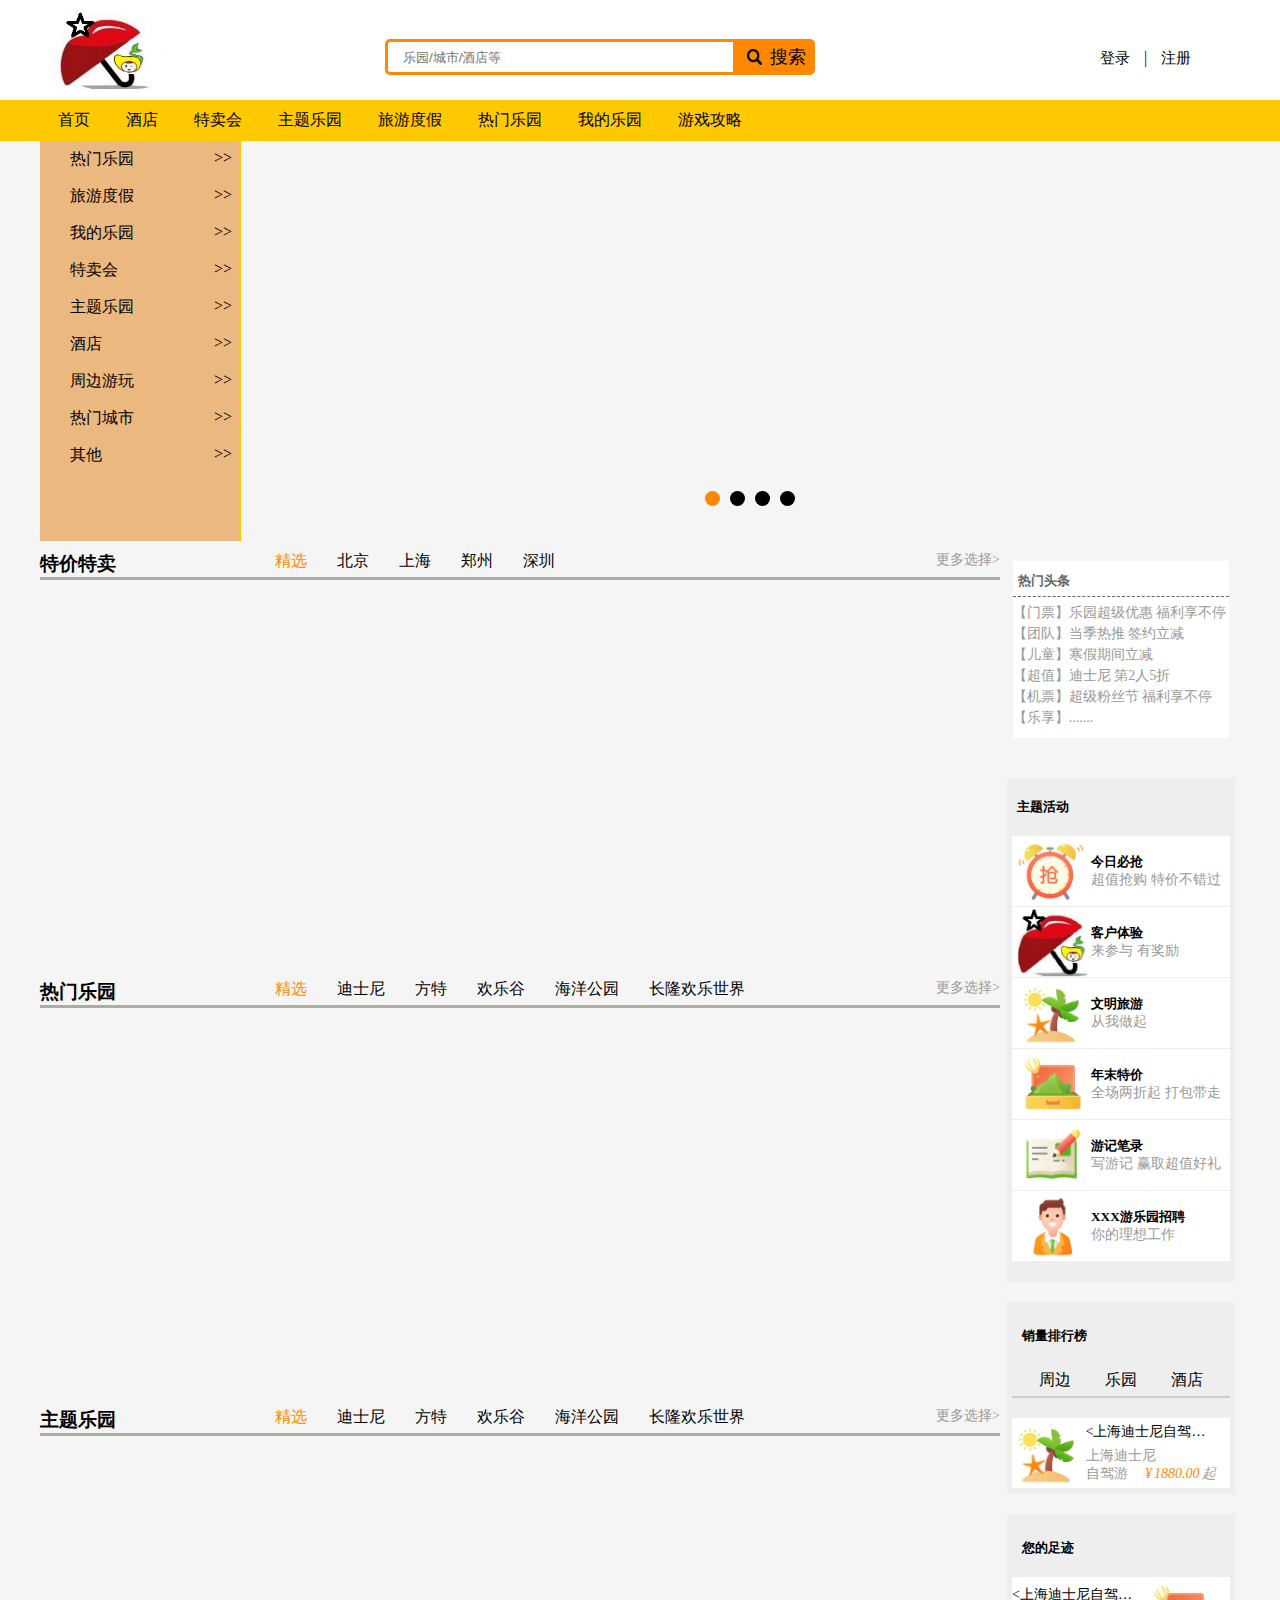
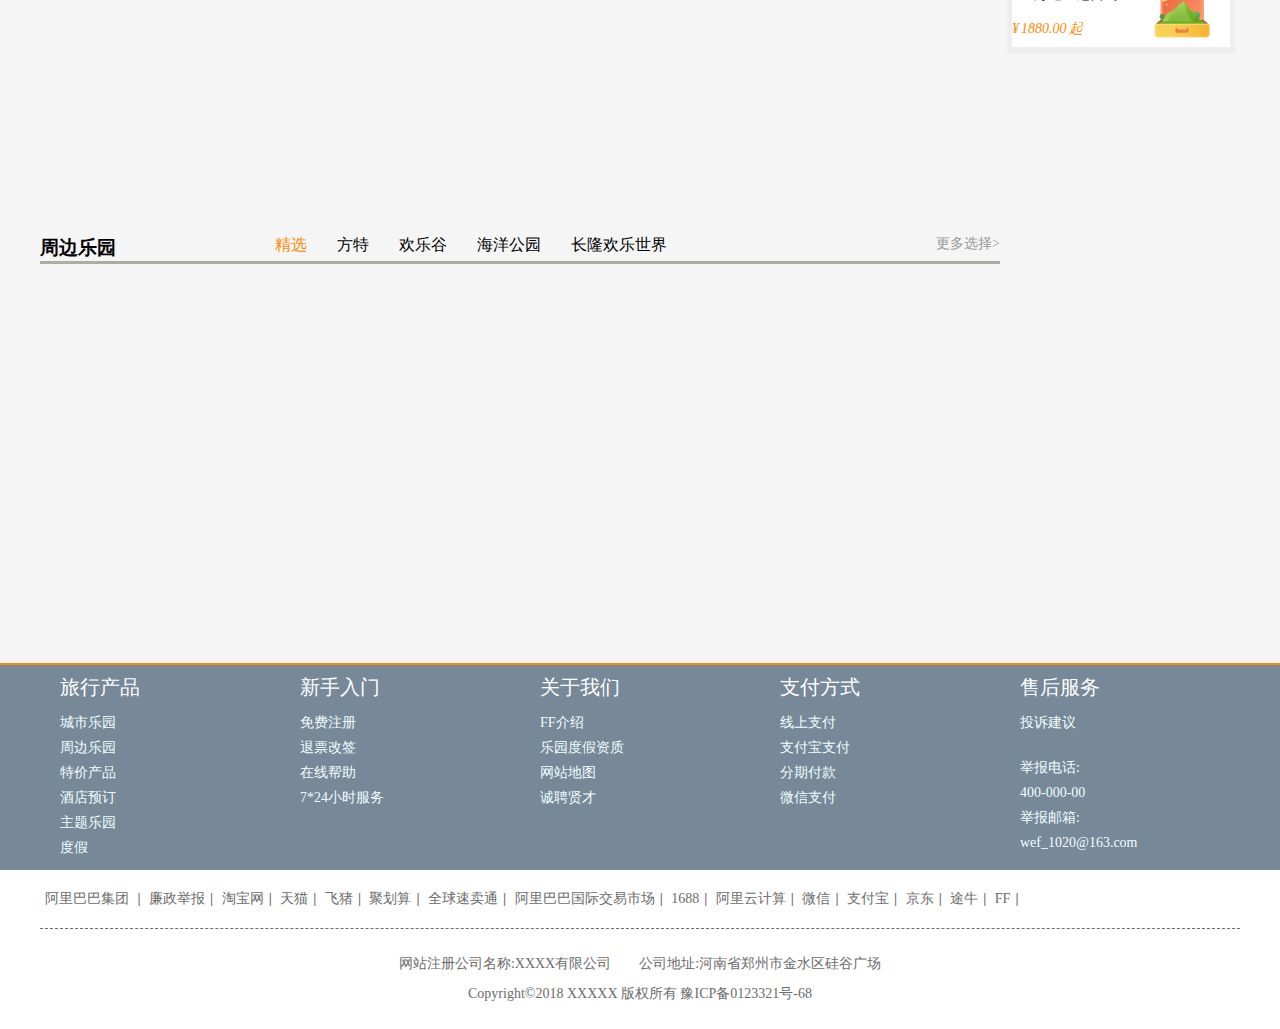
<file: index.html>
<!DOCTYPE html>
<html lang="en">
<head>
  <meta charset="UTF-8">
  <meta name="viewport" content="width=device-width, initial-scale=1.0">
  <meta http-equiv="X-UA-Compatible" content="ie=edge">
  <link rel="shortcut icon" href="img/favicon.ico" type="image/x-icon">
  <title>天成游乐园首页</title>
  <link rel="stylesheet" href="css/common.css">
  <link rel="stylesheet" href="css/index.css">
</head>
<body>
  <header id="header"></header>
  
  <!-- 主体内容 -->
  <section id="mian">
    <div id="mian_center">
    <!-- 轮播图 -->
      <div class="mian_show">
        <ul class="lunbo"></ul>
        <!-- 圆点点 -->
        <ul class="dot">
          <li class="b"></li>
          <li></li>
          <li></li>
          <li></li>
        </ul>
        <!-- 左侧导航 -->
        <div class="left_nav">
          <ul>
            <li>
              <a href="javascript:;">热门乐园<span>&gt;&gt;</span></a>
              <ul class="nav_bar">
                <li>
                  <a href="javascript:;">迪士尼</a>
                  <a href="javascript:;">长隆欢乐世界</a>
                </li>
                <li>
                  <a href="javascript:;">方特</a>
                  <a href="javascript:;">长隆欢乐世界</a>
                </li>
                <li>
                  <a href="javascript:;">欢乐谷</a>
                  <a href="javascript:;">长隆欢乐世界</a>
                </li>
                <li>
                  <a href="javascript:;">长隆欢乐世界</a>
                  <a href="javascript:;">长隆欢乐世界</a>
                </li>
                <li>
                  <a href="javascript:;">海洋公园</a>
                  <a href="javascript:;">长隆欢乐世界</a>
                </li>
                <li>
                  <a href="javascript:;">长隆欢乐世界</a>
                  <a href="javascript:;">其他</a>
                </li>
              </ul>
            </li>
            <li>
              <a href="javascript:;">旅游度假<span>&gt;&gt;</span></a>
              <ul class="nav_bar">
                <li>
                  <a href="javascript:;">迪士尼</a>
                  <a href="javascript:;">长隆欢乐世界</a>
                </li>
                <li>
                  <a href="javascript:;">方特</a>
                  <a href="javascript:;">长隆欢乐世界</a>
                </li>
                <li>
                  <a href="javascript:;">欢乐谷</a>
                  <a href="javascript:;">长隆欢乐世界</a>
                </li>
                <li>
                  <a href="javascript:;">长隆欢乐世界</a>
                  <a href="javascript:;">长隆欢乐世界</a>
                </li>
                <li>
                  <a href="javascript:;">海洋公园</a>
                  <a href="javascript:;">长隆欢乐世界</a>
                </li>
                <li>
                  <a href="javascript:;">长隆欢乐世界</a>
                  <a href="javascript:;">其他</a>
                </li>
              </ul>
            </li>
            <li>
              <a href="javascript:;">我的乐园<span>&gt;&gt;</span></a>
              <ul class="nav_bar">
                <li>
                  <a href="javascript:;">迪士尼</a>
                  <a href="javascript:;">长隆欢乐世界</a>
                </li>
                <li>
                  <a href="javascript:;">方特</a>
                  <a href="javascript:;">长隆欢乐世界</a>
                </li>
                <li>
                  <a href="javascript:;">欢乐谷</a>
                  <a href="javascript:;">长隆欢乐世界</a>
                </li>
                <li>
                  <a href="javascript:;">长隆欢乐世界</a>
                  <a href="javascript:;">长隆欢乐世界</a>
                </li>
                <li>
                  <a href="javascript:;">海洋公园</a>
                  <a href="javascript:;">长隆欢乐世界</a>
                </li>
                <li>
                  <a href="javascript:;">长隆欢乐世界</a>
                  <a href="javascript:;">其他</a>
                </li>
              </ul>
            </li>
            <li>
              <a href="javascript:;">特卖会<span>&gt;&gt;</span></a>
              <ul class="nav_bar">
                <li>
                  <a href="javascript:;">迪士尼</a>
                  <a href="javascript:;">长隆欢乐世界</a>
                </li>
                <li>
                  <a href="javascript:;">方特</a>
                  <a href="javascript:;">长隆欢乐世界</a>
                </li>
                <li>
                  <a href="javascript:;">欢乐谷</a>
                  <a href="javascript:;">长隆欢乐世界</a>
                </li>
                <li>
                  <a href="javascript:;">长隆欢乐世界</a>
                  <a href="javascript:;">长隆欢乐世界</a>
                </li>
                <li>
                  <a href="javascript:;">海洋公园</a>
                  <a href="javascript:;">长隆欢乐世界</a>
                </li>
                <li>
                  <a href="javascript:;">长隆欢乐世界</a>
                  <a href="javascript:;">其他</a>
                </li>
              </ul>
            </li>
            <li>
              <a href="javascript:;">主题乐园<span>&gt;&gt;</span></a>   
              <ul class="nav_bar">
                <li>
                  <a href="javascript:;">迪士尼</a>
                  <a href="javascript:;">长 隆 欢 乐 世 界</a>
                </li>
                <li>
                  <a href="javascript:;">方  特</a>
                  <a href="javascript:;">长  隆  欢 乐 世 界</a>
                </li>
                <li>
                  <a href="javascript:;">欢乐谷</a>
                  <a href="javascript:;">长 隆 欢 乐世界</a>
                </li>
                <li>
                  <a href="javascript:;">长隆欢乐世界</a>
                  <a href="javascript:;">长隆欢乐世界</a>
                </li>
                <li>
                  <a href="javascript:;">海洋公园</a>
                  <a href="javascript:;">长隆欢乐世界</a>
                </li>
                <li>
                  <a href="javascript:;">长隆欢乐世界</a>
                  <a href="javascript:;">其他</a>
                </li>
              </ul>
            </li>
            <li>
              <a href="javascript:;">酒店<span>&gt;&gt;</span></a>   
              <ul class="nav_bar">
                <li>
                  <a href="javascript:;">迪士尼</a>
                  <a href="javascript:;">长 隆 欢 乐 世 界</a>
                </li>
                <li>
                  <a href="javascript:;">方  特</a>
                  <a href="javascript:;">长  隆  欢 乐 世 界</a>
                </li>
                <li>
                  <a href="javascript:;">欢乐谷</a>
                  <a href="javascript:;">长 隆 欢 乐世界</a>
                </li>
                <li>
                  <a href="javascript:;">长隆欢乐世界</a>
                  <a href="javascript:;">长隆欢乐世界</a>
                </li>
                <li>
                  <a href="javascript:;">海洋公园</a>
                  <a href="javascript:;">长隆欢乐世界</a>
                </li>
                <li>
                  <a href="javascript:;">长隆欢乐世界</a>
                  <a href="javascript:;">其他</a>
                </li>
              </ul>
            </li>
            <li>
              <a href="javascript:;">周边游玩<span>&gt;&gt;</span></a>   
              <ul class="nav_bar">
                <li>
                  <a href="javascript:;">迪士尼</a>
                  <a href="javascript:;">长 隆 欢 乐 世 界</a>
                </li>
                <li>
                  <a href="javascript:;">方  特</a>
                  <a href="javascript:;">长  隆  欢 乐 世 界</a>
                </li>
                <li>
                  <a href="javascript:;">欢乐谷</a>
                  <a href="javascript:;">长 隆 欢 乐世界</a>
                </li>
                <li>
                  <a href="javascript:;">长隆欢乐世界</a>
                  <a href="javascript:;">长隆欢乐世界</a>
                </li>
                <li>
                  <a href="javascript:;">海洋公园</a>
                  <a href="javascript:;">长隆欢乐世界</a>
                </li>
                <li>
                  <a href="javascript:;">长隆欢乐世界</a>
                  <a href="javascript:;">其他</a>
                </li>
              </ul>
            </li>
            <li>
              <a href="javascript:;">热门城市<span>&gt;&gt;</span></a>   
              <ul class="nav_bar">
                <li>
                  <a href="javascript:;">迪士尼</a>
                  <a href="javascript:;">长 隆 欢 乐 世 界</a>
                </li>
                <li>
                  <a href="javascript:;">方  特</a>
                  <a href="javascript:;">长  隆  欢 乐 世 界</a>
                </li>
                <li>
                  <a href="javascript:;">欢乐谷</a>
                  <a href="javascript:;">长 隆 欢 乐世界</a>
                </li>
                <li>
                  <a href="javascript:;">长隆欢乐世界</a>
                  <a href="javascript:;">长隆欢乐世界</a>
                </li>
                <li>
                  <a href="javascript:;">海洋公园</a>
                  <a href="javascript:;">长隆欢乐世界</a>
                </li>
                <li>
                  <a href="javascript:;">长隆欢乐世界</a>
                  <a href="javascript:;">其他</a>
                </li>
              </ul>
            </li>
            <li>
              <a href="javascript:;">其他<span>&gt;&gt;</span></a>   
              <ul class="nav_bar">
                <li>
                  <a href="javascript:;">迪士尼</a>
                  <a href="javascript:;">长 隆 欢 乐 世 界</a>
                </li>
                <li>
                  <a href="javascript:;">方  特</a>
                  <a href="javascript:;">长  隆  欢 乐 世 界</a>
                </li>
                <li>
                  <a href="javascript:;">欢乐谷</a>
                  <a href="javascript:;">长 隆 欢 乐世界</a>
                </li>
                <li>
                  <a href="javascript:;">长隆欢乐世界</a>
                  <a href="javascript:;">长隆欢乐世界</a>
                </li>
                <li>
                  <a href="javascript:;">海洋公园</a>
                  <a href="javascript:;">长隆欢乐世界</a>
                </li>
                <li>
                  <a href="javascript:;">长隆欢乐世界</a>
                  <a href="javascript:;">其他</a>
                </li>
              </ul>
            </li>
          </ul>
        </div>
      </div>
    <!-- 主体 -->
      <div class="center">
    <!-- 特价特卖 -->
        <div class="layer">
          <div class="layer_header">
            <h3>特价特卖</h3>
            <ul class="tabs tabs_special">
              <li class="ick">精选</li>
              <li>北京</li>
              <li>上海</li>
              <li>郑州</li>
              <li>深圳</li>
            </ul>
            <div class="more">
              <a href="javascript:;">更多选择&gt;</a>
            </div>
          </div>
          <div class="layer_body">
            <div class="layer_body_left">
              <ul class="ul_special"></ul>
              <ul class="ul_special" style="display: none;"></ul>
              <ul class="ul_special" style="display: none;"></ul>
              <ul class="ul_special" style="display: none;"></ul>
              <ul class="ul_special" style="display: none;"></ul>
            </div>
          </div>
        </div>
    <!-- 热门乐园 -->
        <div class="layer">
          <div class="layer_header">
            <h3>热门乐园</h3>
            <ul class="tabs tabs_hot">
              <li class="ick">精选</li>
              <li>迪士尼</li>
              <li>方特</li>
              <li>欢乐谷</li>
              <li>海洋公园</li>
              <li>长隆欢乐世界</li>
            </ul>
            <div class="more">
              <a href="javascript:;">更多选择&gt;</a>
            </div>
          </div>
          <div class="layer_body">
            <div class="layer_body_left">
              <ul class="ul_hot"></ul>
              <ul class="ul_hot" style="display: none"></ul>
              <ul class="ul_hot" style="display: none"></ul>
              <ul class="ul_hot" style="display: none"></ul>
              <ul class="ul_hot" style="display: none"></ul>
              <ul class="ul_hot" style="display: none"></ul>
            </div>
          </div>
        </div>
    <!-- 主题乐园 -->
        <div class="layer">
          <div class="layer_header">
            <h3>主题乐园</h3>
            <ul class="tabs tabs_theme">
              <li class="ick">精选</li>
              <li>迪士尼</li>
              <li>方特</li>
              <li>欢乐谷</li>
              <li>海洋公园</li>
              <li>长隆欢乐世界</li>
            </ul>
            <div class="more">
              <a href="javascript:;">更多选择&gt;</a>
            </div>
          </div>
          <div class="layer_body">
            <div class="layer_body_left">
              <ul class="ul_theme"></ul>
              <ul class="ul_theme" style="display: none"></ul>
              <ul class="ul_theme" style="display: none"></ul>
              <ul class="ul_theme" style="display: none"></ul>
              <ul class="ul_theme" style="display: none"></ul>
              <ul class="ul_theme" style="display: none"></ul>
            </div>
          </div>
        </div>
    <!-- 周边乐园 -->
        <div class="layer">
          <div class="layer_header">
            <h3>周边乐园</h3>
            <ul class="tabs tabs_rim">
              <li class="ick">精选</li>
              <li>方特</li>
              <li>欢乐谷</li>
              <li>海洋公园</li>
              <li>长隆欢乐世界</li>
            </ul>
            <div class="more">
              <a href="javascript:;">更多选择&gt;</a>
            </div>
          </div>
          <div class="layer_body">
            <div class="layer_body_left">
              <ul class="ul_rim"></ul>
              <ul class="ul_rim" style="display: none"></ul>
              <ul class="ul_rim" style="display: none"></ul>
              <ul class="ul_rim" style="display: none"></ul>
              <ul class="ul_rim" style="display: none"></ul>
              <ul class="ul_rim" style="display: none"></ul>
            </div>
          </div>
        </div>
    <!-- 主体右边信息框 -->
        <div class="right_message">
    <!-- 热门头条 -->
          <div class="newest_message">
            <h5>热门头条</h5>
            <p><a href="javascript:;" class="ell">【门票】乐园超级优惠 福利享不停</a></p>
            <p><a href="javascript:;" class="ell">【团队】当季热推 签约立减</a></p>
            <p><a href="javascript:;" class="ell">【儿童】寒假期间立减</a></p>
            <p><a href="javascript:;" class="ell">【超值】迪士尼 第2人5折</a></p>
            <p><a href="javascript:;" class="ell">【机票】超级粉丝节 福利享不停</a></p>
            <p><a href="javascript:;" class="ell">【乐享】.......</a></p>
          </div>
    <!-- 主题活动 -->
          <div class="activity">
            <h5>主题活动</h5>
            <ul>
              <li>
                <a href="javascript:;">
                  <img src="img/activity101.jpg" alt="">
                  <div>
                    <h5>今日必抢</h5>
                    <p>超值抢购 特价不错过</p>
                  </div>
                </a>
              </li>
              <li>
                <a href="javascript:;">
                  <img src="img/activity102.jpg" alt="">
                  <div>
                    <h5>客户体验</h5>
                    <p>来参与 有奖励</p>
                  </div>
                </a>
              </li>
              <li>
                <a href="javascript:;">
                  <img src="img/activity103.jpg" alt="">
                  <div>
                    <h5>文明旅游</h5>
                    <p>从我做起</p>
                  </div>
                </a>
              </li>
              <li>
                <a href="javascript:;">
                  <img src="img/activity104.jpg" alt="">
                  <div>
                    <h5>年末特价</h5>
                    <p>全场两折起 打包带走</p>
                  </div>
                </a>
              </li>
              <li>
                <a href="javascript:;">
                  <img src="img/activity105.jpg" alt="">
                  <div>
                    <h5>游记笔录</h5>
                    <p>写游记 赢取超值好礼</p>
                  </div>
                </a>
              </li>
              <li>
                <a href="javascript:;">
                  <img src="img/activity106.jpg" alt="">
                  <div>
                    <h5>XXX游乐园招聘</h5>
                    <p>你的理想工作</p>
                  </div>
                </a>
              </li>
            </ul>  
          </div>
    <!-- 销量排行 -->
          <div class="volume">
            <div>
              <h5>销量排行榜</h5>
              <div class="volume_nav">
                <a href="javascript:;">周边</a>
                <a href="javascript:;">乐园</a>
                <a href="javascript:;">酒店</a>
              </div>
              <ul>
                <li>
                  <a href="javascript:;">
                    <img src="img/activity103.jpg" alt="">
                  </a>
                  <div class="volume_content">
                    <a href="javascript:;" title="&lt;上海迪士尼自驾游2-4日&gt;行程天数可自选，含酒店及酒店至迪士尼的往返接送" class="title ell">&lt;上海迪士尼自驾游2-4日&gt;行程天数可自选，含酒店及酒店至迪士尼的往返接送</a>
                    <p>上海迪士尼</p>
                    <p>
                      <span>自驾游</span>
                      <span class="volume_price">
                        <i>¥</i><em>1880.00</em><i>起</i>
                      </span>
                    </p> 
                  </div> 
                </li>
              </ul>
            </div>
          </div>
     <!-- 浏览足迹 -->
          <div class="footprint">
            <div>
              <h5>您的足迹</h5>
              <ul>
                <li>
                  <div class="footprint_content">
                    <a href="javascript:;" title="&lt;上海迪士尼自驾游2-4日&gt;行程天数可自选，含酒店及酒店至迪士尼的往返接送" class="title ell">&lt;上海迪士尼自驾游2-4日&gt;行程天数可自选，含酒店及酒店至迪士尼的往返接送</a>
                    <p class="footprint_price">
                      <i>¥</i><em>1880.00</em><i>起</i>
                    </p>
                  </div>
                  <a href="javascript:;">
                    <img src="img/activity104.jpg" alt="">
                  </a> 
                </li>
              </ul>
            </div>
          </div>
        </div>
      </div>
    </div>
  <!-- 右侧滚动条导航 -->  
    <div id="scroll">
      <ul>
        <li><a href="javascript:;">特价特卖</a></li>
        <li><a href="javascript:;">热门乐园</a></li>
        <li><a href="javascript:;">主题乐园</a></li>
        <li><a href="javascript:;">周边乐园</a></li>
        <li><a href="javascript:;">返回顶部</a></li>
      </ul>
    </div>
  <!-- 底部小视频 -->
    <div ></div>
  </section>
  <footer id="footer"></footer>
  <script src="js/jquery-3.2.1.js"></script>
  <script src="js/header.js"></script>
  <script src="js/index.js"></script>
  
</body>
</html>
</file>
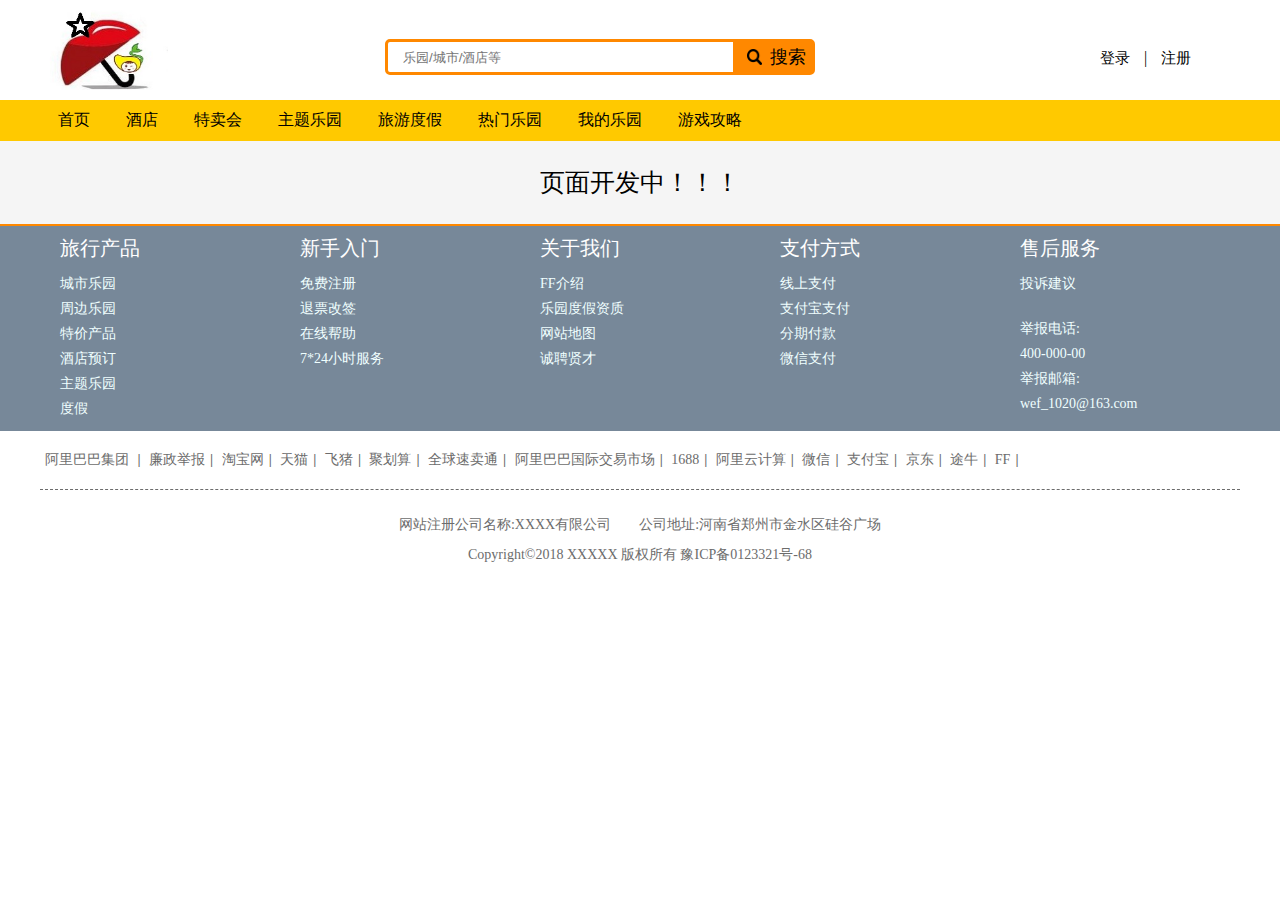
<file: game.html>
<!DOCTYPE html>
<html lang="en">
<head>
  <meta charset="UTF-8">
  <meta name="viewport" content="width=device-width, initial-scale=1.0">
  <meta http-equiv="X-UA-Compatible" content="ie=edge">
  <link rel="shortcut icon" href="img/favicon.ico" type="image/x-icon">
  <title>挑战与智慧并存,游戏专区</title>
  <link rel="stylesheet" href="css/common.css">
  <link rel="stylesheet" href="css/game.css">
</head>
<body>
  <header id="header"></header>
  <!-- 主体 -->
  <section id="game" style="font-size: 25px;text-align: center;padding: 25px 0">
    页面开发中！！！
  </section>
  <footer id="footer"></footer>
  <script src="js/jquery-3.2.1.js"></script>
  <script src="js/header.js"></script>
</body>
</html>
</file>
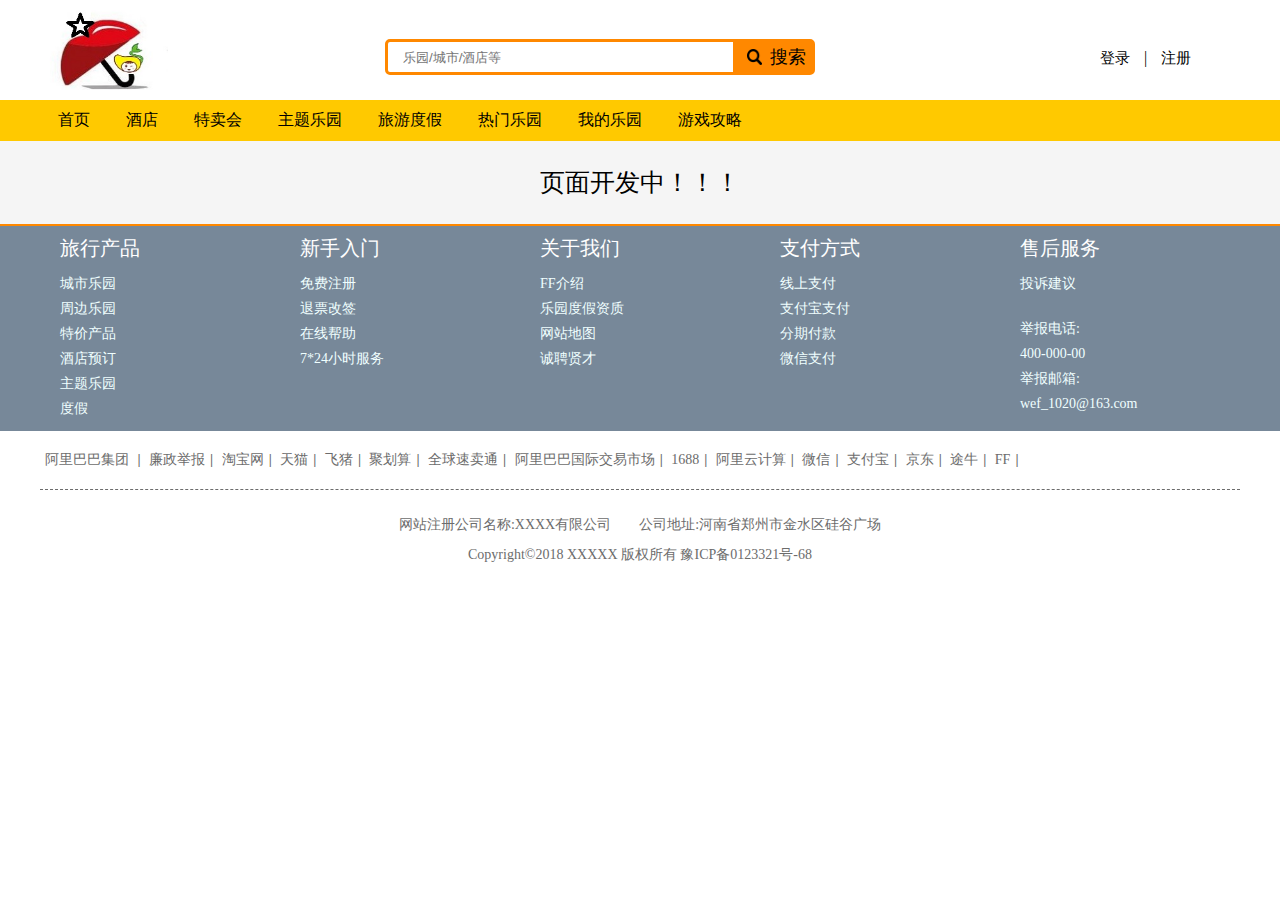
<file: hot.html>
<!DOCTYPE html>
<html lang="en">
<head>
  <meta charset="UTF-8">
  <meta name="viewport" content="width=device-width, initial-scale=1.0">
  <meta http-equiv="X-UA-Compatible" content="ie=edge">
  <link rel="shortcut icon" href="img/favicon.ico" type="image/x-icon">
  <title>热门乐园,全国精选</title>
  <link rel="stylesheet" href="css/common.css">
  <link rel="stylesheet" href="css/hot.css">
</head>
<body>
  <header id="header"></header>
  <!-- 主体 -->
  <section id="hot" style="font-size: 25px;text-align: center;padding: 25px 0">
    页面开发中！！！
  </section>
  <footer id="footer"></footer>
  <script src="js/jquery-3.2.1.js"></script>
  <script src="js/header.js"></script>
</body>
</html>
</file>
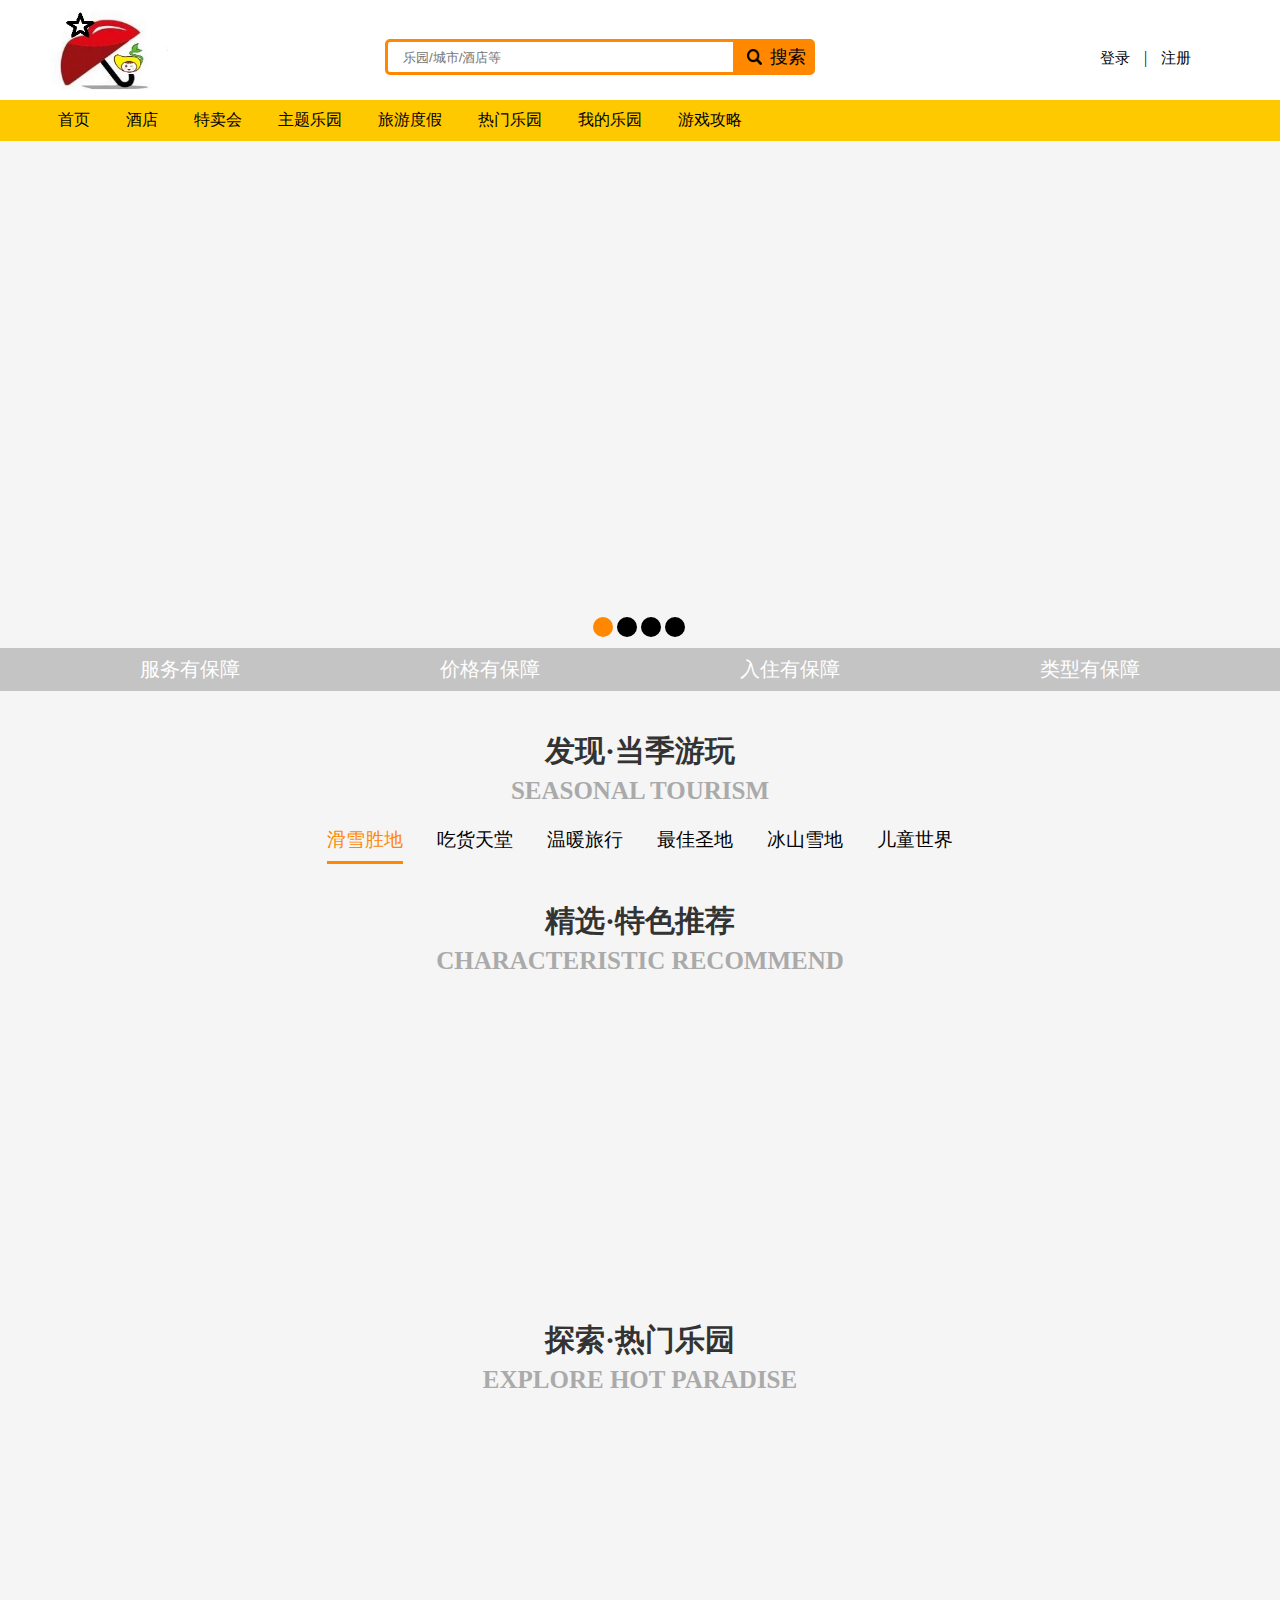
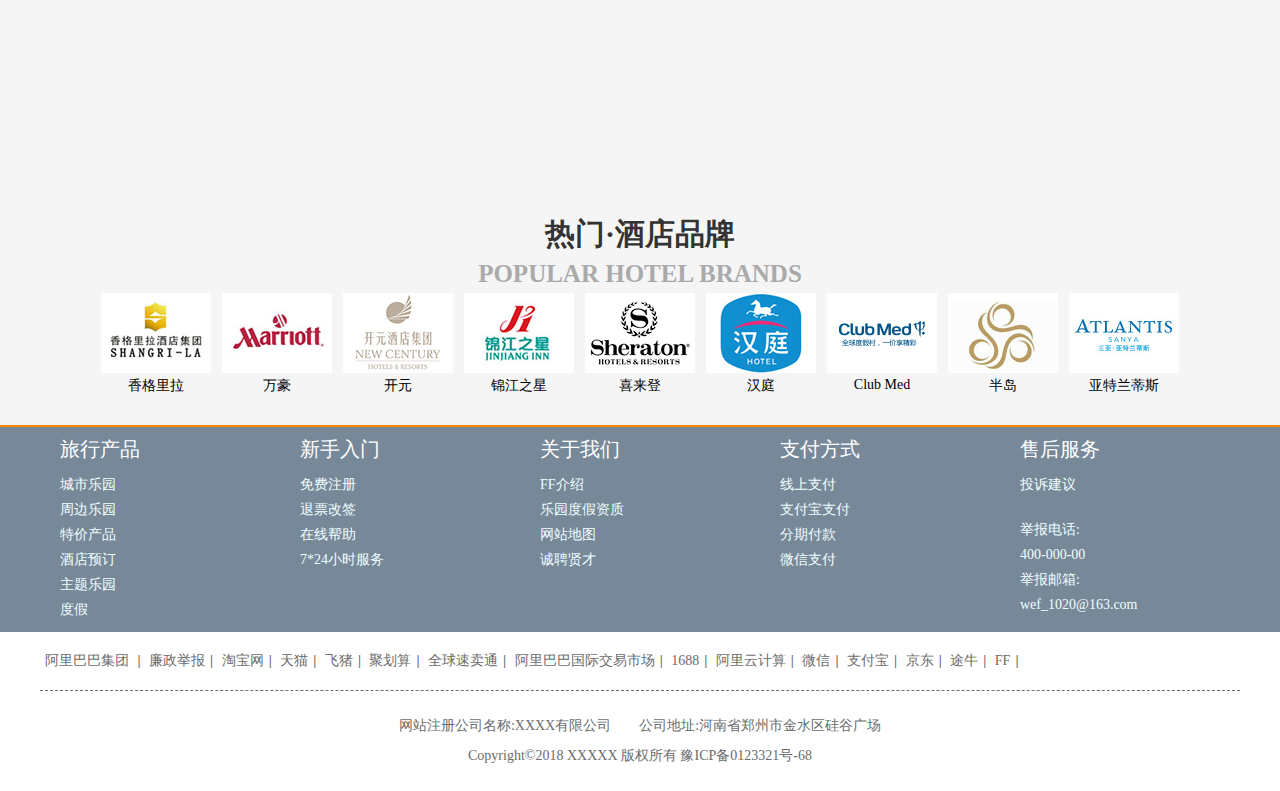
<file: hotel.html>
<!DOCTYPE html>
<html lang="en">
<head>
  <meta charset="UTF-8">
  <meta name="viewport" content="width=device-width, initial-scale=1.0">
  <meta http-equiv="X-UA-Compatible" content="ie=edge">
  <link rel="shortcut icon" href="img/favicon.ico" type="image/x-icon">
  <title>酒店预订,酒店查询</title>
  <link rel="stylesheet" href="css/common.css">
  <link rel="stylesheet" href="css/hotel.css">
</head>
<body>
  <!-- 头部导航 -->
  <header id="header"></header>
  <!-- 主体内容 -->
  <section id="hotel_mian">
    <!-- 轮播背景图 -->
    <div id="lunbo">
      <ul></ul>
      <img class="lb_left" src="img/left.png" alt="">
      <img class="lb_right" src="img/right.png" alt="">
      <div class="dot">
        <span class="b"></span>
        <span></span>
        <span></span>
        <span></span>
      </div>
      <div class="lunbo_bottom">
        <ul>
          <li>
            <p>服务有保障</p>
            <div class="a">7x24小时专业旅游顾问服务</div>
          </li>
          <li>
            <p>价格有保障</p>
            <div class="a">返现最高50%,优惠多多</div>
          </li>
          <li>
            <p>入住有保障</p>
            <div class="a">确认后无房赔付,首晚免房费</div>
          </li>
          <li>
            <p>类型有保障</p>
            <div class="a">100万间酒店,住你想住,想你所想</div>
          </li>
        </ul>
      </div>
    </div>
    <!-- 正文 -->
    <div id="hotel_center">
      <div class="block_one">
        <h2 class="block_title">发现·当季游玩</h2>
        <b class="title_e">SEASONAL TOURISM</b>
        <ul class="block_one_nav">
          <li class="checked_a">滑雪胜地</li>
          <li>吃货天堂</li>
          <li>温暖旅行</li>
          <li>最佳圣地</li>
          <li>冰山雪地</li>
          <li>儿童世界</li>
        </ul>
        <div class="block_item">
          <div class="item_cont"></div>
          <div class="item_cont" style="display: none"></div>
          <div class="item_cont" style="display: none"></div>
          <div class="item_cont" style="display: none"></div>
          <div class="item_cont" style="display: none"></div>
          <div class="item_cont" style="display: none"></div>
        </div>
      </div>
      <div class="block_two">
        <h2 class="block_title">精选·特色推荐</h2>
        <b class="title_e">CHARACTERISTIC RECOMMEND</b>
        <div class="two_wrap">
          <ul></ul>
        </div>
      </div>
      <div class="block_three">
        <h2 class="block_title">探索·热门乐园</h2>
        <b class="title_e">EXPLORE HOT PARADISE</b>
        <div class="three_hot"></div>
      </div>
      <div class="block_four">
        <h2 class="block_title">热门·酒店品牌</h2>
        <b class="title_e">POPULAR HOTEL BRANDS</b>
        <ul>
          <li>
            <a href="javascript:;">
              <img src="img/xianggelila.jpg" alt="">
              <p>香格里拉</p>
            </a>
          </li>
          <li>
            <a href="javascript:;">
              <img src="img/wanhao.jpg" alt="">
              <p>万豪</p>
            </a>
          </li>
          <li>
            <a href="javascript:;">
              <img src="img/kaiyuan.jpg" alt="">
              <p>开元</p>
            </a>
          </li>
          <li>
            <a href="javascript:;">
              <img src="img/jinjiangzhixing.jpg" alt="">
              <p>锦江之星</p>
            </a>
          </li>
          <li>
            <a href="javascript:;">
              <img src="img/xilaideng.jpg" alt="">
              <p>喜来登</p>
            </a>
          </li>
          <li>
            <a href="javascript:;">
              <img src="img/hanting.jpg" alt="">
              <p>汉庭</p>
            </a>
          </li>
          <li>
            <a href="javascript:;">
              <img src="img/club.jpg" alt="">
              <p>Club Med</p>
            </a>
          </li>
          <li>
            <a href="javascript:;">
              <img src="img/bd.jpg" alt="">
              <p>半岛</p>
            </a>
          </li>
          <li>
            <a href="javascript:;">
              <img src="img/atla.jpeg" alt="">
              <p>亚特兰蒂斯</p>
            </a>
          </li>
        </ul>
      </div>
    </div>
  </section>
  <!-- 底部信息 -->
  <footer id="footer"></footer>
  <script src="js/jquery-3.2.1.js"></script>
  <script src="js/header.js"></script>
  <script src="js/hotel.js"></script>
</body>
</html>
</file>
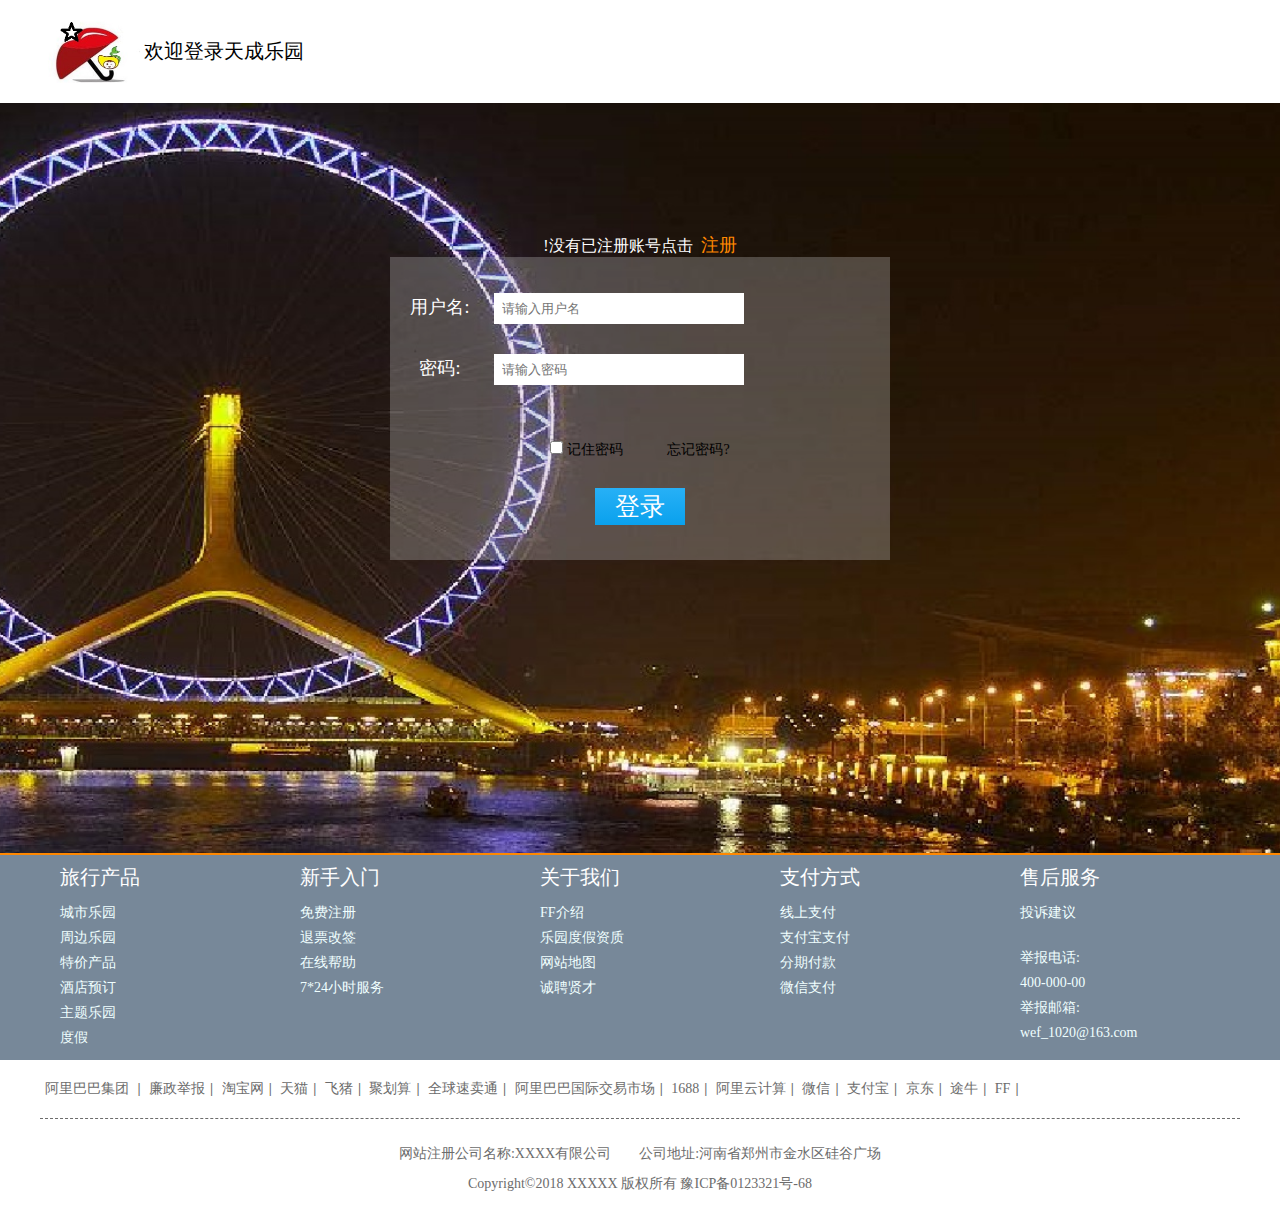
<file: login.html>
<!DOCTYPE html>
<html lang="en">
<head>
  <meta charset="UTF-8">
  <meta name="viewport" content="width=device-width, initial-scale=1.0">
  <meta http-equiv="X-UA-Compatible" content="ie=edge">
  <link rel="shortcut icon" href="img/favicon.ico" type="image/x-icon">
  <title>天成乐园登录页面</title>
  <link rel="stylesheet" href="css/common.css">
  <link rel="stylesheet" href="css/login.css">
</head>
<body>
  <header id="header">
    <div>
      <p>
        <a href="/">
          <img src="img/logo.jpg" alt="">
        </a>
      </p>
      <p>欢迎登录天成乐园</p>
    </div>
  </header>
  <div class="bg">
    <div class="log">
      <span>!没有已注册账号点击</span><a href="/register.html">注册</a>
    </div>
    <div class="form">
      <form id="form_login">
        <div>
          <span>用户名:</span>
          <input id="name" type="text" placeholder="请输入用户名" name="uname">
        </div>
        <div>
          <span>密码:</span>
          <input id="upwd" type="password" placeholder="请输入密码" name="upwd">
        </div>
        <div class="btn">
          <div>
            <input type="checkbox" id="remember">
            <span>记住密码</span>
            <a href="javascript:;">忘记密码?</a>
          </div>
          <button type="button">登录</button>
        </div>
      </form>
    </div>
  </div>
  <footer id="footer"></footer>
  <div id="tooltip">
    <div>
      <div id="hint_msg">！！验证码有误请重新输入</div>
      <button>确定</button>
    </div>
  </div>
  <script src="js/jquery-3.2.1.js"></script>
  <script src="js/login.js"></script>
</body>
</html>
</file>
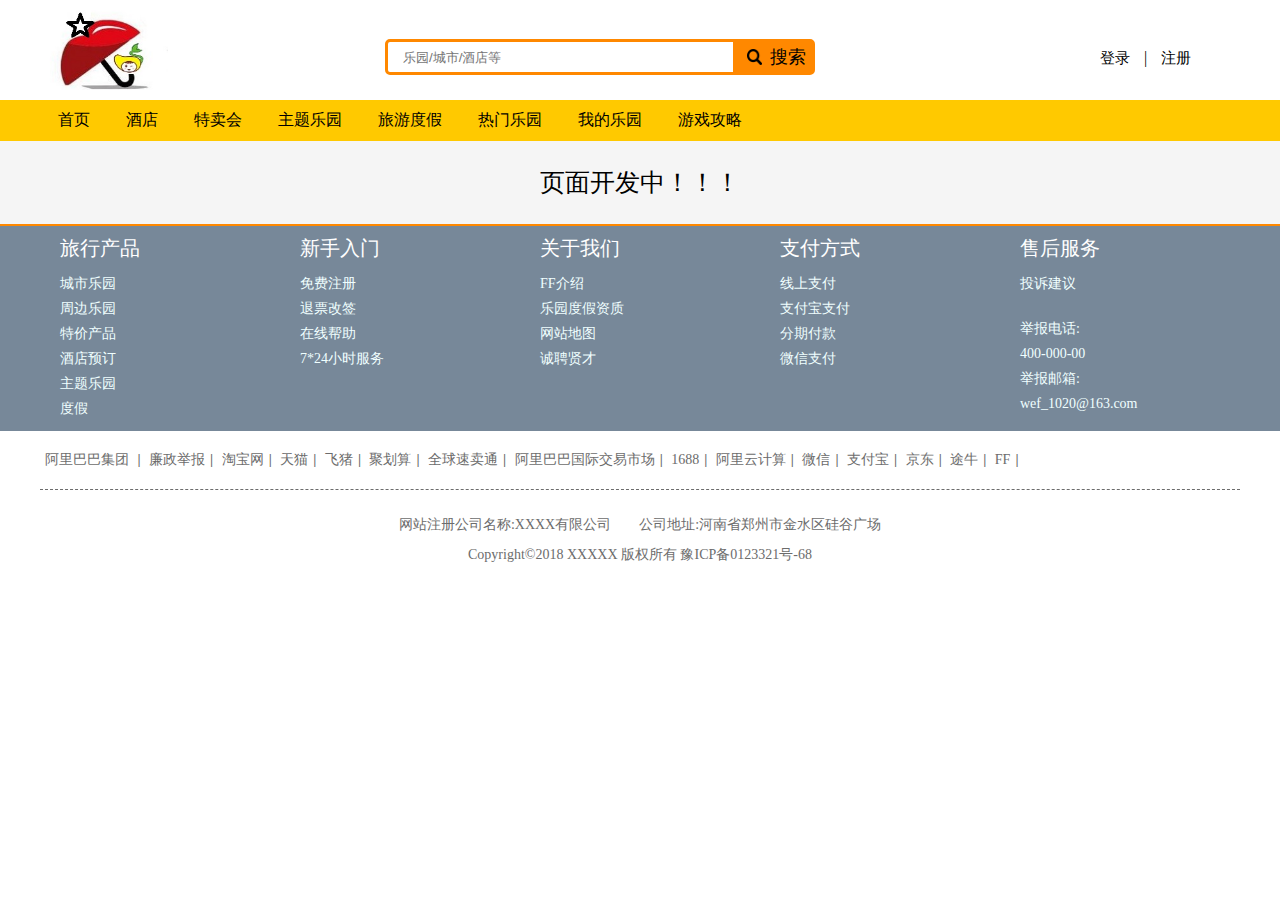
<file: paradise.html>
<!DOCTYPE html>
<html lang="en">
<head>
  <meta charset="UTF-8">
  <meta name="viewport" content="width=device-width, initial-scale=1.0">
  <meta http-equiv="X-UA-Compatible" content="ie=edge">
  <link rel="shortcut icon" href="img/favicon.ico" type="image/x-icon">
  <title>My乐园专享</title>
  <link rel="stylesheet" href="css/common.css">
  <link rel="stylesheet" href="css/paradise.css">
</head>
<body>
  <header id="header"></header>
  <!-- 主体 -->
  <section id="paradise" style="font-size: 25px;text-align: center;padding: 25px 0">
    页面开发中！！！
  </section>
  <footer id="footer"></footer>
  <script src="js/jquery-3.2.1.js"></script>
  <script src="js/header.js"></script>
</body>
</html>
</file>
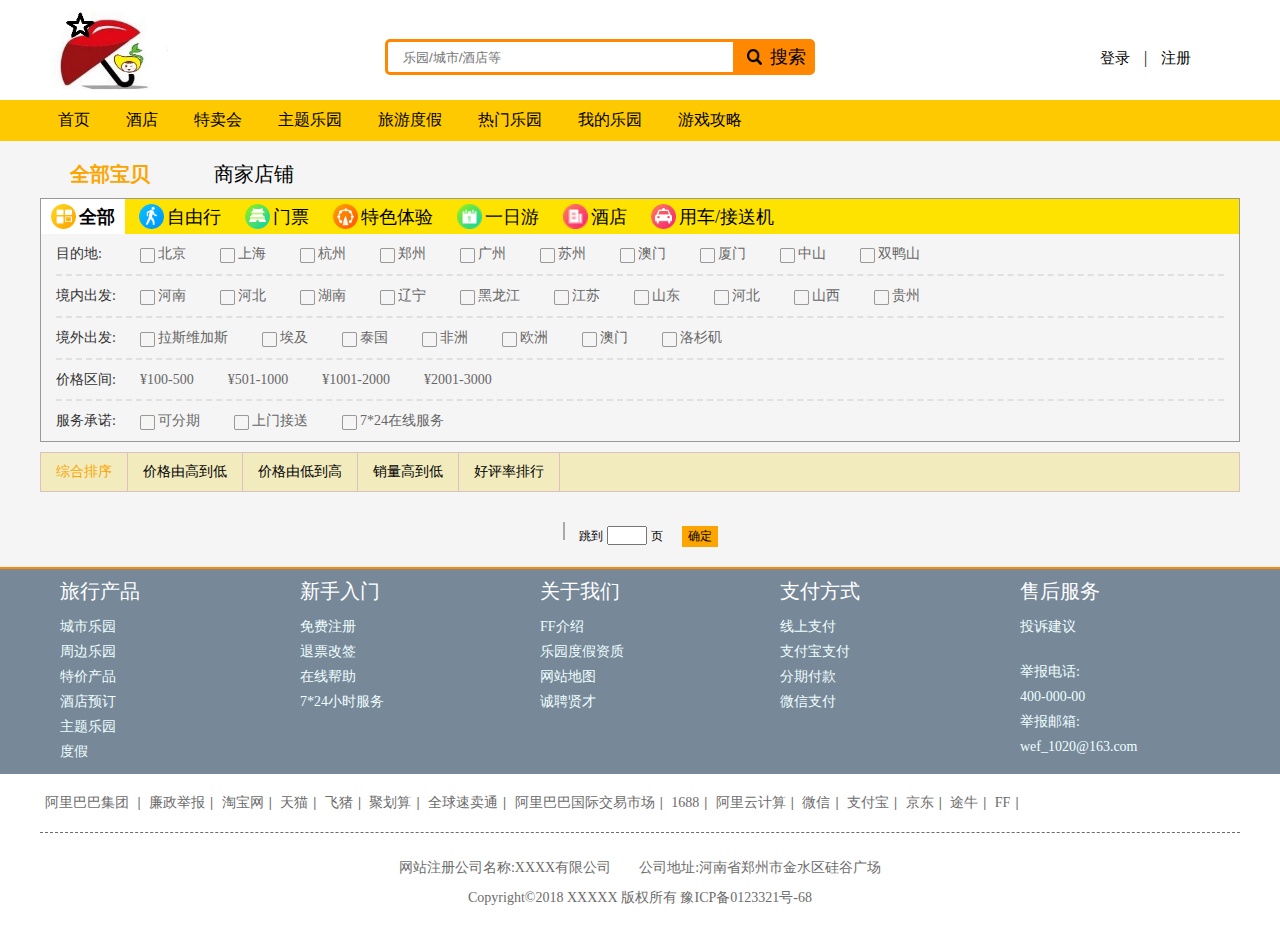
<file: products.html>
<!DOCTYPE html>
<html lang="en">
<head>
  <meta charset="UTF-8">
  <meta name="viewport" content="width=device-width, initial-scale=1.0">
  <meta http-equiv="X-UA-Compatible" content="ie=edge">
  <link rel="shortcut icon" href="img/favicon.ico" type="image/x-icon">
  <title>搜索结果</title>
  <link rel="stylesheet" href="css/common.css">
  <link rel="stylesheet" href="css/products.css">
</head>
<body>
  <header id="header"></header>
  <section id="products">
    <div class="products">
      <div class="title_item">
        <p class="headline">
          <span class="t">全部宝贝</span>
          <span>商家店铺</span>
        </p>
        <div class="item_nav">
          <p>
            <span class="tm"><i style="background-image:url(../img/title000.png)"></i>全部</span>
            <span><i style="background-image:url(../img/title002.png)"></i>自由行</span>
            <span><i style="background-image:url(../img/title001.png)"></i>门票</span>
            <span><i style="background-image:url(../img/title003.png)"></i>特色体验</span>
            <span><i style="background-image:url(../img/title006.png)"></i>一日游</span>
            <span><i style="background-image:url(../img/title007.png)"></i>酒店</span>
            <span><i style="background-image:url(../img/title005.png)"></i>用车/接送机</span>
          </p>
          <ul>
            <li>
              <span>目的地:</span>
              <label>
                <i></i><span>北京</span>
              </label>
              <label>
                <i></i><span>上海</span>
              </label>
              <label>
                <i></i><span>杭州</span>
              </label>
              <label>
                <i></i><span>郑州</span>
              </label>
              <label>
                <i></i><span>广州</span>
              </label>
              <label>
                <i></i><span>苏州</span>
              </label>
              <label>
                <i></i><span>澳门</span>
              </label>
              <label>
                <i></i><span>厦门</span>
              </label>
              <label>
                <i></i><span>中山</span>
              </label>
              <label>
                <i></i><span>双鸭山</span>
              </label>
            </li>
            <li>
              <span>境内出发:</span>
              <label>
                <i></i><span>河南</span>
              </label>
              <label>
                <i></i><span>河北</span>
              </label>
              <label>
                <i></i><span>湖南</span>
              </label>
              <label>
                <i></i><span>辽宁</span>
              </label>
              <label>
                <i></i><span>黑龙江</span>
              </label>
              <label>
                <i></i><span>江苏</span>
              </label>
              <label>
                <i></i><span>山东</span>
              </label>
              <label>
                <i></i><span>河北</span>
              </label>
              <label>
                <i></i><span>山西</span>
              </label>
              <label>
                <i></i><span>贵州</span>
              </label>
            </li>
            <li>
              <span>境外出发:</span>
              <label>
                <i></i><span>拉斯维加斯</span>
              </label>
              <label>
                <i></i><span>埃及</span>
              </label>
              <label>
                <i></i><span>泰国</span>
              </label>
              <label>
                <i></i><span>非洲</span>
              </label>
              <label>
                <i></i><span>欧洲</span>
              </label>
              <label>
                <i></i><span>澳门</span>
              </label>
              <label>
                <i></i><span>洛杉矶</span>
              </label>
            </li>
            <li>
              <span class="item_nav_price">价格区间:</span>
              <a href="javascript:;">¥100-500</a>
              <a href="javascript:;">¥501-1000</a>
              <a href="javascript:;">¥1001-2000</a>
              <a href="javascript:;">¥2001-3000</a>
            </li>
            <li>
              <span>服务承诺:</span>
              <label>
                <i></i><span>可分期</span>
              </label>
              <label>
                <i></i><span>上门接送</span>
              </label>
              <label>
                <i></i><span>7*24在线服务</span>
              </label>
            </li>
          </ul>
        </div>
      </div>
      <ul class="condition_nav">
        <li class="m">综合排序</li>
        <li>价格由高到低</li>
        <li>价格由低到高</li>
        <li>销量高到低</li>
        <li>好评率排行</li>        
      </ul>
      <div class="product"></div>
      <div class="paging">
        <div></div>
        <span>跳到</span>
        <input type="text">
        <span>页</span>
        <button>确定</button>
      </div>
    </div>
  </section>
  <footer id="footer"></footer>
  <script src="js/jquery-3.2.1.js"></script>
  <script src="js/header.js"></script>
  <script src="js/products.js"></script>
</body>
</html>
</file>
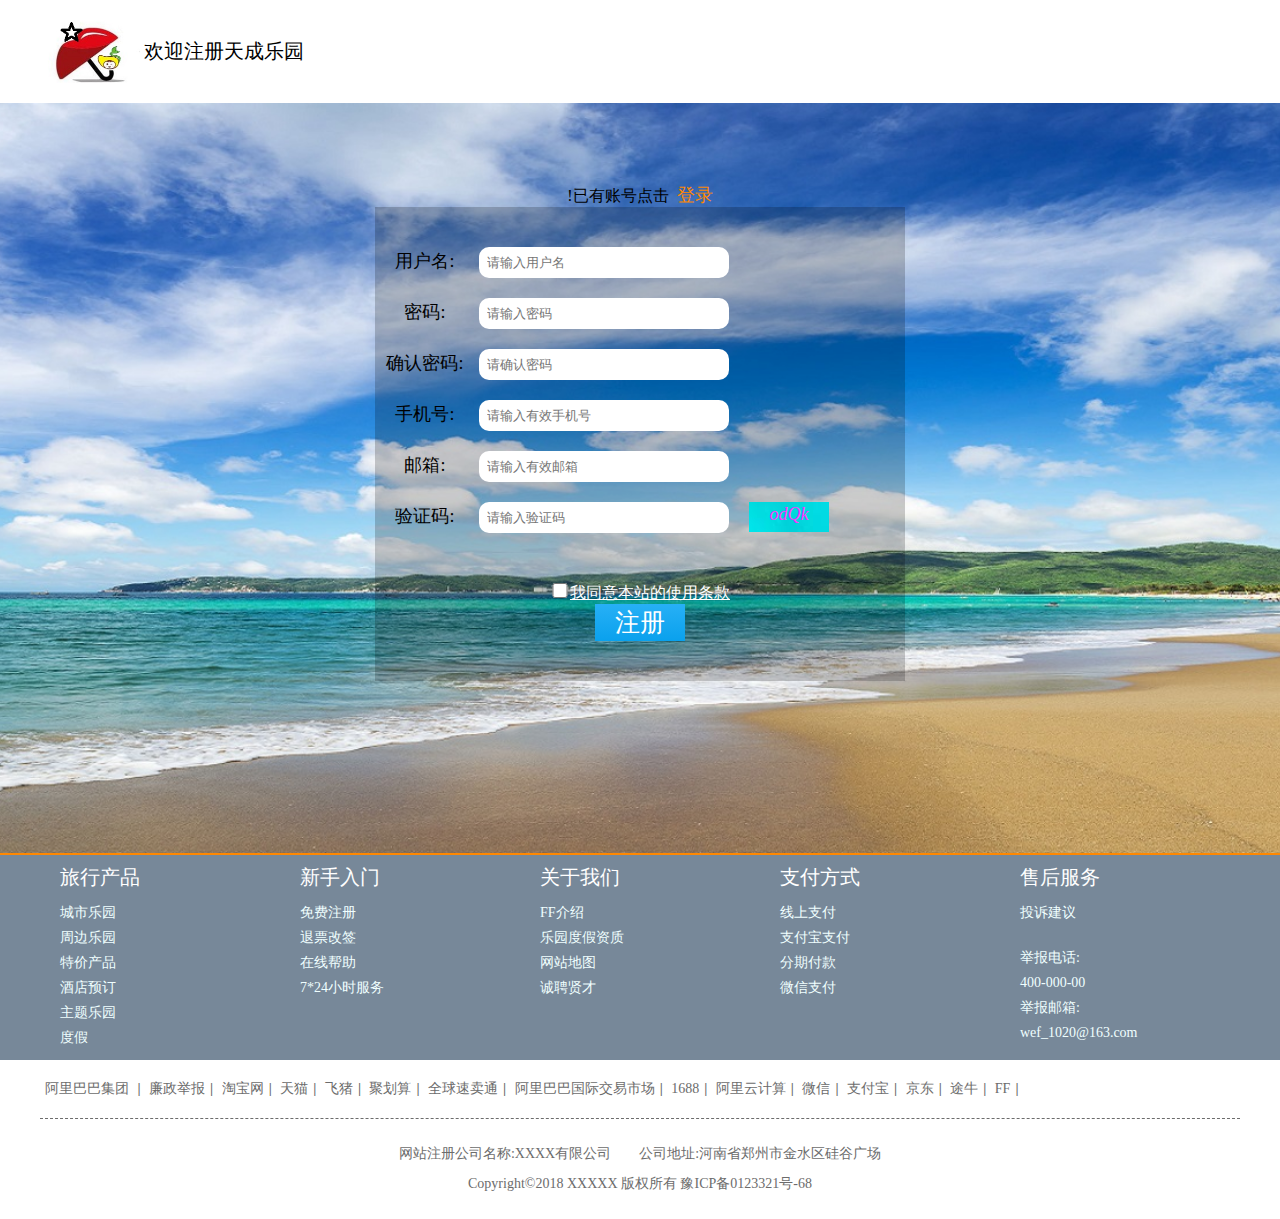
<file: register.html>
<!DOCTYPE html>
<html lang="en">
<head>
  <meta charset="UTF-8">
  <meta name="viewport" content="width=device-width, initial-scale=1.0">
  <meta http-equiv="X-UA-Compatible" content="ie=edge">
  <link rel="shortcut icon" href="img/favicon.ico" type="image/x-icon">
  <title>天成乐园注册页面</title>
  <link rel="stylesheet" href="css/common.css">
  <link rel="stylesheet" href="css/register.css">
</head>
<body>
  <header id="header">
    <div>
      <p>
        <a href="/">
          <img src="img/logo.jpg" alt="">
        </a>
      </p>
      <p>欢迎注册天成乐园</p>
    </div>
  </header>
  <div class="bg">
    <div class="log">
      <span>!已有账号点击</span><a href="/login.html">登录</a>
    </div>
    <div class="form">
      <form id="form-register">
        <div>
          <span>用户名:</span>
          <input id="uname" type="text" placeholder="请输入用户名" name="uname"> 
          <i class="vali_info"></i>
        </div>
        <div>
          <span>密码:</span>
          <input id="upwd" type="password" placeholder="请输入密码" name="upwd">
          <i class="vali_info"></i>
        </div>
        <div>
          <span>确认密码:</span>
          <input id="cpwd" type="password" placeholder="请确认密码" name="cpwd">
          <i class="vali_info"></i>
        </div>
        <div>
          <span>手机号:</span>
          <input id="phone" type="phone" placeholder="请输入有效手机号" name="uphone">
          <i class="vali_info"></i>
        </div>
        <div>
          <span>邮箱:</span>
          <input id="email" type="email" placeholder="请输入有效邮箱" name="uemail">
          <i class="vali_info"></i>
        </div>
        <div>
          <span>验证码:</span>
          <input id="code" type="text" placeholder="请输入验证码" name="code">
          <i class="verify"></i>
        </div>
        <div class="btn">
          <input type="checkbox" id="chbox"><a href="javascript:;">我同意本站的使用条款</a><br>
          <button type="button" disabled>注册</button>
        </div>
      </form>
    </div>
  </div>
  <footer id="footer"></footer>
  <div id="tooltip">
    <div>
      <div id="hint_msg">！！验证码有误请重新输入</div>
      <button>确定</button>
    </div>
  </div>
  <script src="js/jquery-3.2.1.js"></script>
  <script src="js/reg.js"></script>
</body>
</html>
</file>
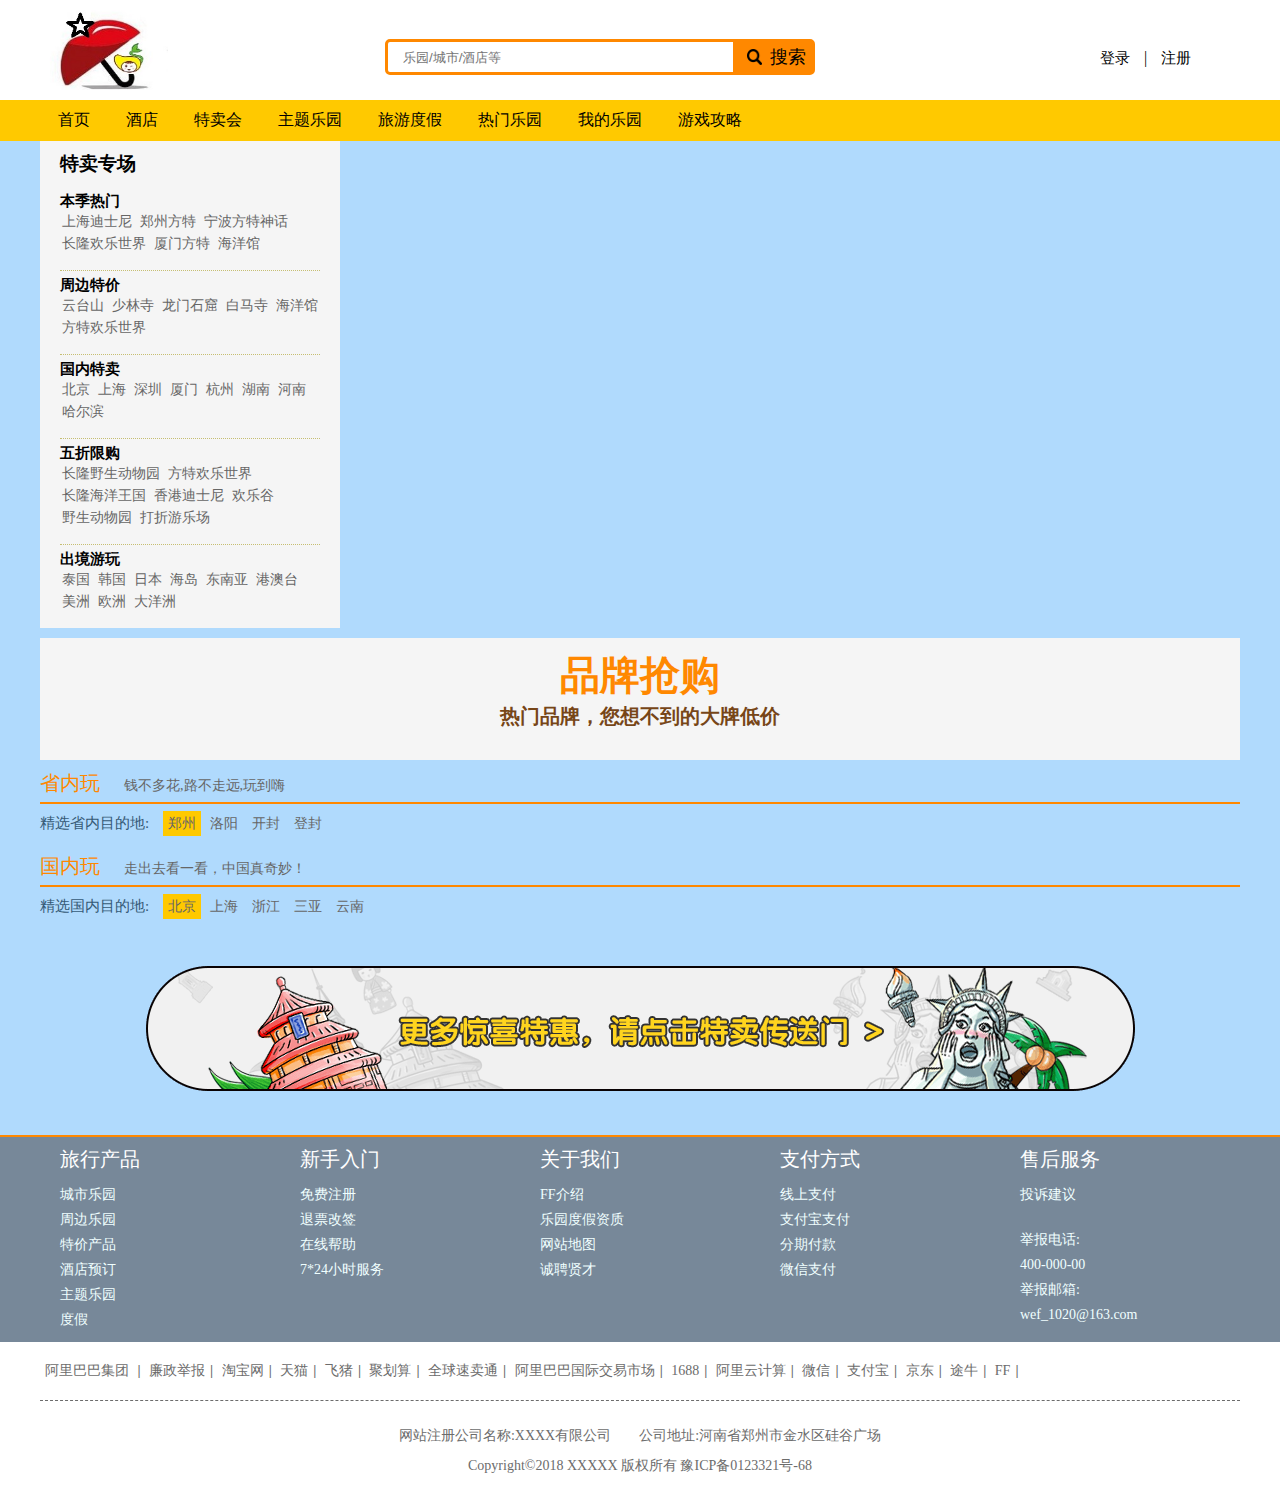
<file: sale.html>
<!DOCTYPE html>
<html lang="en">
<head>
  <meta charset="UTF-8">
  <meta name="viewport" content="width=device-width, initial-scale=1.0">
  <meta http-equiv="X-UA-Compatible" content="ie=edge">
  <link rel="shortcut icon" href="img/favicon.ico" type="image/x-icon">
  <title>特卖专区</title>
  <link rel="stylesheet" href="css/common.css">
  <link rel="stylesheet" href="css/sale.css">
</head>
<body>
  <header id="header"></header>
  <!-- 主体 -->
  <section id="sale">
    <div>
      <div class="sale_nav">
        <div class="nav_left">
          <h3>特卖专场</h3>
          <ul>
            <li>
              <h5 class="title">本季热门</h5>
              <p>
                <a href="javascript:;">上海迪士尼</a>
                <a href="javascript:;">郑州方特</a>
                <a href="javascript:;">宁波方特神话</a>
                <a href="javascript:;">长隆欢乐世界</a>
                <a href="javascript:;">厦门方特</a>
                <a href="javascript:;">海洋馆</a>
              </p>
            </li>
            <li>
              <h5 class="title">周边特价</h5>
              <p>
                <a href="javascript:;">云台山</a>
                <a href="javascript:;">少林寺</a>
                <a href="javascript:;">龙门石窟</a>
                <a href="javascript:;">白马寺</a>
                <a href="javascript:;">海洋馆</a>
                <a href="javascript:;">方特欢乐世界</a>                
              </p>
            </li>
            <li>
              <h5 class="title">国内特卖</h5>
              <p>
                <a href="javascript:;">北京</a>
                <a href="javascript:;">上海</a>
                <a href="javascript:;">深圳</a>
                <a href="javascript:;">厦门</a>
                <a href="javascript:;">杭州</a>
                <a href="javascript:;">湖南</a>
                <a href="javascript:;">河南</a>
                <a href="javascript:;">哈尔滨</a>
              </p>
            </li>
            <li>
              <h5 class="title">五折限购</h5>
              <p>
                <a href="javascript:;">长隆野生动物园</a>
                <a href="javascript:;">方特欢乐世界</a>
                <a href="javascript:;">长隆海洋王国</a>
                <a href="javascript:;">香港迪士尼</a>
                <a href="javascript:;">欢乐谷</a>
                <a href="javascript:;">野生动物园</a>
                <a href="javascript:;">打折游乐场</a>                
              </p>
            </li>
            <li>
              <h5 class="title">出境游玩</h5>
              <p>
                <a href="javascript:;">泰国</a>
                <a href="javascript:;">韩国</a>
                <a href="javascript:;">日本</a>
                <a href="javascript:;">海岛</a>
                <a href="javascript:;">东南亚</a>
                <a href="javascript:;">港澳台</a>
                <a href="javascript:;">美洲</a>
                <a href="javascript:;">欧洲</a>
                <a href="javascript:;">大洋洲</a>  
              </p>            
            </li>
          </ul>
        </div>
        <div class="nav_right"></div>
      </div>
      <div class="sale_center">
        <div class="cent">
          <h1>品牌抢购</h1>
          <h5>热门品牌，您想不到的大牌低价</h5>
        </div>
        <ul></ul>
      </div>
      <div class="sale_one one_list">
        <div class="one_title">
          <span>省内玩</span>
          <span>钱不多花,路不走远,玩到嗨</span>
        </div>
        <div class="one_item">
          <p>
            <span>精选省内目的地:</span>
            <span class="as">郑州</span>
            <span>洛阳</span>
            <span>开封</span>
            <span>登封</span>
          </p>
          <div class="item_box"></div>
          <div class="item_box" style="display: none"></div>
          <div class="item_box" style="display: none"></div>
          <div class="item_box" style="display: none"></div>
        </div>
      </div>
      <div class="sale_one two_list">
        <div class="one_title">
          <span>国内玩</span>
          <span>走出去看一看，中国真奇妙！</span>
        </div>
        <div class="one_item">
          <p>
            <span>精选国内目的地:</span>
            <span class="as">北京</span>
            <span>上海</span>
            <span>浙江</span>
            <span>三亚</span>
            <span>云南</span>
          </p>
          <div class="item_box"></div>
          <div class="item_box" style="display: none"></div>
          <div class="item_box" style="display: none"></div>
          <div class="item_box" style="display: none"></div>
          <div class="item_box" style="display: none"></div>
        </div>
      </div>
    </div>
    <div class="mover">
      <a href="javascript:;">
        <img src="img/more.png" alt="">
      </a>
    </div>
  </section>
  <footer id="footer"></footer>
  <script src="js/jquery-3.2.1.js"></script>
  <script src="js/header.js"></script>
  <script src="js/sale.js"></script>
</body>
</html>
</file>
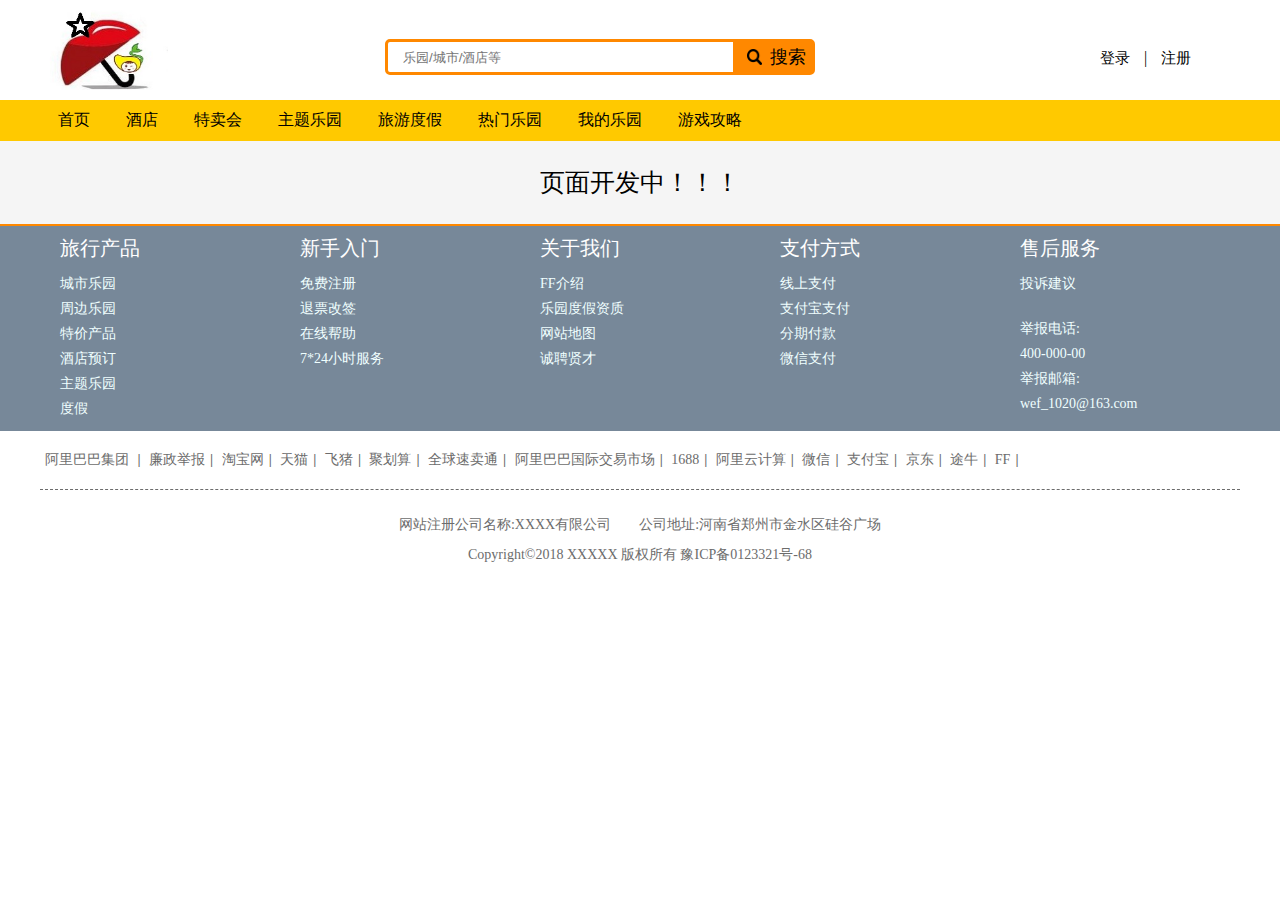
<file: subject.html>
<!DOCTYPE html>
<html lang="en">
<head>
  <meta charset="UTF-8">
  <meta name="viewport" content="width=device-width, initial-scale=1.0">
  <meta http-equiv="X-UA-Compatible" content="ie=edge">
  <link rel="shortcut icon" href="img/favicon.ico" type="image/x-icon">
  <title>主题乐园专区</title>
  <link rel="stylesheet" href="css/common.css">
  <link rel="stylesheet" href="css/subject.css">
</head>
<body>
  <header id="header"></header>
  <!-- 主体 -->
  <section id="subject" style="font-size: 25px;text-align: center;padding: 25px 0">
    页面开发中！！！
  </section>
  <footer id="footer"></footer>
  <script src="js/jquery-3.2.1.js"></script>
  <script src="js/header.js"></script>
</body>
</html>
</file>
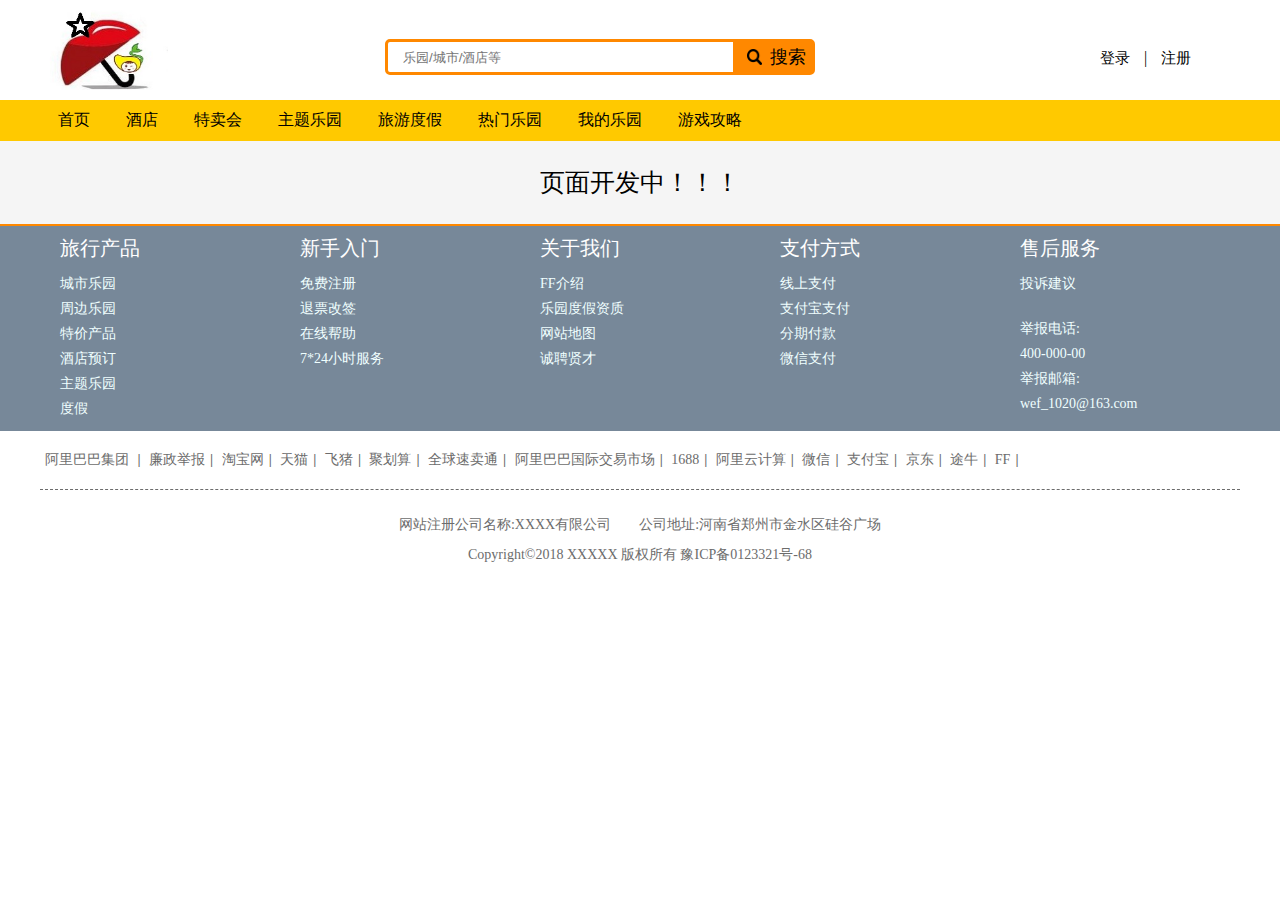
<file: travel.html>
<!DOCTYPE html>
<html lang="en">
<head>
  <meta charset="UTF-8">
  <meta name="viewport" content="width=device-width, initial-scale=1.0">
  <meta http-equiv="X-UA-Compatible" content="ie=edge">
  <link rel="shortcut icon" href="img/favicon.ico" type="image/x-icon">
  <title>旅游度假区</title>
  <link rel="stylesheet" href="css/common.css">
  <link rel="stylesheet" href="css/travel.css">
</head>
<body>
  <header id="header"></header>
  <!-- 主体 -->
  <section id="travel" style="font-size: 25px;text-align: center;padding: 25px 0">
    页面开发中！！！
  </section>
  <footer id="footer"></footer>
  <script src="js/jquery-3.2.1.js"></script>
  <script src="js/header.js"></script>
</body>
</html>
</file>
<file: css/common.css>
*{margin:0;padding:0;box-sizing: border-box;}
u,s,a{text-decoration:none;}
a{color:#000;}
ul,ol{list-style:none;}
body{font-family:"微软雅黑";}
</file>
<file: css/index.css>
#mian_center{
  width: 1200px;
  margin: 0 auto;
  position: relative;
}
#mian{
  background: #f5f5f5;
}



/*轮播图*/
#mian_center>.mian_show{
  width: 1200px;
  height: 400px;
  overflow: hidden;
  position: relative;
  margin-bottom: 10px;
}
#mian_center>.mian_show>.lunbo{
  width: 1200px;
}
#mian_center>.mian_show>.lunbo>li{
  float: left;
  position: absolute;
  left: 0px;
}
#mian_center>.mian_show>.lunbo>li div{
  width: 1200px;
  height: 400px;
}
#mian_center>.mian_show>.lunbo>li~li{
  display: none;
}
/* 左右箭头 */
.lunbo>img{
  position: absolute;
  cursor: pointer;
  display: none;
}
.lunbo .lb_left{
  top: 50%;
  margin-top: -36px;
  left: 205px;
}
.lunbo .lb_right{
  top: 50%;
  margin-top: -36px;
  right: 10px;
}
/* 圆点 */
#mian_center>.mian_show>.dot{
  height: 20px;
  position: relative;
  z-index: 1;
  float: left;
  top: 350px;
  left: 55%;
  /* margin-left: -50px; */
}
#mian_center>.mian_show>.dot li{
  width: 15px;
  height: 15px;
  /* border: 1px solid transparent; */
  border-radius: 50%;
  margin: 0 5px;
  z-index: 1px;
  float: left;
  background: #000;
  cursor: pointer;
}
.b{
  background: #ff8800 !important;
}
#mian_center>.mian_show>.dot:after{
  content: "";
  display: block;
  clear: both;
}
#mian_center>.mian_show:hover .to_left,#mian_center>.mian_show:hover .to_right{
  background: #ffc900;
  border: 1px solid #888;
}
/* 左侧导航 */
#mian_center>.mian_show>.left_nav{
  width: 200px;
  height: 400px;
  position: absolute;
  z-index: 3;
  /* top: 10px;
  left: 10px; */
  /* background: #fff; */
  /* background: rgba(250,250,250,0.9); */
  background: #ebb87f;
  box-shadow: 0px 1px 1px 1px #ffc900;
  /* border: 1px solid #f00; */
}
#mian_center>.mian_show>.left_nav .nav_bar{
  width: 300px;
  height: 400px;
  position: absolute;
  top: 0px;
  left: 200px;
  display: none;
  border-left: 1px solid #aaa;
  box-shadow: 0px 1px 1px 1px #ffc900;
  background: #ebb87f;
  /* background: rgba(250,250,250,0.8); */
  /* border: 1px solid #ff8800; */
}
#mian_center>.mian_show>.left_nav .nav_bar li{
  /* border-bottom: 1px solid #666; */
  width: 300px;
  line-height: 40px;
  text-align: center;
}
#mian_center>.mian_show>.left_nav .nav_bar li a{
  display: inline-block;
  font-size: 14px;
  color: #666;
  margin: 5px;
  text-decoration: underline;
}
#mian_center>.mian_show>.left_nav .nav_bar li a:hover{
  color: darkred;
}
#mian_center>.mian_show>.left_nav>ul>li>a{
  display: flex;
  justify-content: space-between;
  padding: 8px;
  width: 200px;
  padding-left: 30px;
}
/* #mian_center>.mian_show>.left_nav>ul>li span{
  padding: 5px;
} */
#mian_center>.mian_show>.left_nav>ul>li:hover,.left_nav>ul>li>a:hover{
  background: #fff;
  color: #ff8800;
}
#mian_center>.mian_show>.left_nav>ul>li:hover .nav_bar{
  display: block;
}

/*内容主体*/
/*左边内容导航*/
#mian_center>.center{
  margin-top: 10px;
  position: relative;
  margin-top: 10px;
}
#mian_center>.center .layer_header{
  border-bottom: 3px solid #acaca0;
  margin-bottom: 15px;
  width: 80%;
}
#mian_center>.center .layer_header:after{
  content: "";
  display: block;
  clear: both;
}
#mian_center>.center .layer_header>h3{
  float: left;
  width: 230px;
}
#mian_center>.center .layer_header>ul{
  float: left;
}
#mian_center>.center .layer_header>ul li{
  float: left;
  margin-right: 20px;
  padding: 0 5px 5px; 
  cursor: pointer;
}
.ick{
  /* border-bottom: 3px solid #ff8800 !important; */
  color: #ff8800;
}
#mian_center>.center .layer_header>ul li:hover{
  /* border-bottom: 3px solid #ff8800; */
  color: #ff8800;
}
#mian_center>.center .layer_header .more{
  float: right;
  font-size: 14px;
}
#mian_center>.center .layer_header .more a{
  color: #999;
}
/* 主体内容 */
#mian_center>.center .layer_body{
  position: relative;
  width: 80%;
}
#mian_center>.center .layer_body_left{
  position: relative;
  height: 384px;
  overflow: hidden;
}
#mian_center>.center .layer_body_left .ul_special,
#mian_center>.center .layer_body_left .ul_hot,
#mian_center>.center .layer_body_left .ul_theme,
#mian_center>.center .layer_body_left ul{
  position: absolute;
}
#mian_center>.center .layer_body_left ul:after{
  content: "";
  display: block;
  clear: both;
}
#mian_center>.center .layer_body_left ul li{
  float: left;
  margin-bottom: 15px;
  margin-left: 12px;
  position: relative;
} 
#mian_center>.center .layer_body_left ul li img{
  width: 225px;
}
#mian_center>.center .layer_body_left ul li .pro_infor{
  float: left;
  width: 215px;
  margin-left: 10px;
  line-height: 30px;
  padding-bottom: 5px;
}
#mian_center>.center .layer_body_left .pro_infor .price em{
  color: #ff8800;
  font-size: 20px;
  padding: 0 3px;
}
#mian_center>.center .layer_body_left .pro_infor .price i{
  color: #ff8800;
  font-size: 14px;
}
#mian_center>.center .layer_body_left .pro_infor .price+span{
  color: #999;
  font-size: 14px;
  float: right;
}
#mian_center>.center .layer_body_left ul li:hover{
  box-shadow: 0px 1px 1px 1px #ffc900; 
}
#mian_center>.center .layer_body_left ul li:hover .brief{
  transition: 2s;
  opacity: 1;
  top: 2px;
}
.brief{
  position: absolute;
  opacity: 0;
  font-size: 12px;
  width: 225px;
  color: blue;
  background: #ffc900;
  top: 95px;
  left: 0px; 
}
/* 右边消息内容 */
#mian_center>.center>.right_message{
  position: absolute;
  top: 10px;
  right: 5px;
  width: 19%;
  height: 1500px;
  /* border: 1px solid #ff8800; */
}
/* 热门头条 */
#mian_center>.center>.right_message .newest_message{
  width: 95%;
  margin: 0 auto;
  padding: 10px 0;
  line-height: 20px;
  background: #fff;
}
#mian_center>.center>.right_message .newest_message h5{
  border-bottom: 1px dashed #666;
  color: #666;
  margin-bottom: 5px;
  padding-left: 5px;
  padding-bottom: 5px;
}
#mian_center>.center>.right_message .newest_message p a,
#mian_center>.center>.right_message .activity li div p{
  font-size: 14px;
  color: #999;
}
#mian_center>.center>.right_message .newest_message p a:hover{
  color: #ff8800;
  background: #eee;
}
/* 主题活动 */
#mian_center>.center>.right_message .activity{
  margin-top: 40px;
  padding-bottom: 20px; 
  background: #eee;
}
#mian_center>.center>.right_message .activity>h5,
#mian_center>.center>.right_message .volume h5,
#mian_center .footprint h5{
  padding: 20px 10px;
}
#mian_center>.center>.right_message .activity li{
  background: #fff; 
  margin: 0 5px;
  padding: 0 5px;
  margin-bottom: 1px;
}
#mian_center>.center>.right_message .activity li a{
  display: inline-block;
}
#mian_center>.center>.right_message .activity li img,
#mian_center>.center>.right_message .volume ul img,
#mian_center .footprint .footprint_content+a img{
  width: 70px;
  cursor:pointer;
	vertical-align:middle;
}
#mian_center>.center>.right_message .activity li div,
#mian_center>.center>.right_message .volume ul .volume_content,
#mian_center .footprint .footprint_content{
  display: inline-block;
  vertical-align:middle;
}
#mian_center>.center>.right_message .activity li:hover{
  box-shadow: 0px 1px 1px 1px #ffc900;
}
/* 销量排行 */
#mian_center>.center>.right_message .volume,
#mian_center .footprint{
  background: #eee;
  margin-top: 20px;
  padding: 5px;
}
#mian_center>.center>.right_message .volume .volume_nav{
  border-bottom: 2px solid #ccc;
  text-align: center;
  margin-bottom: 20px;
}
#mian_center>.center>.right_message .volume ul li,
#mian_center .footprint ul li{
  background: #fff; 
  margin-bottom: 1px;
  font-size: 14px;
}
#mian_center>.center>.right_message .volume .volume_nav a{
  display: inline-block;
  padding: 5px 15px;
}
#mian_center>.center>.right_message .volume ul .volume_content>a,
#mian_center .footprint .footprint_content>a{
  display: inline-block;
  height: 20px;
  width: 130px;
  /* overflow: hidden; */
}
.ell{
  overflow: hidden;  /*超出范围隐藏*/
  white-space: nowrap; /*不允许换行*/
  text-overflow: ellipsis;/*超出部分添加...*/
}
#mian_center>.center>.right_message .volume ul .volume_content p,
#mian_center .footprint .footprint_price{
  color: #999;
  font-family: 华文楷体;
  width: 130px;
}
#mian_center>.center>.right_message .volume ul .volume_content .volume_price{
  float: right;
  color: #ff8800;
}
#mian_center>.center>.right_message .volume ul .volume_content .volume_price>i:last-child{
  color: #999;
}
.volume_content .volume_price>em,
#mian_center .footprint .footprint_price em{
  padding: 0px 2px;
}
/* 浏览足迹 */
#mian_center .footprint .footprint_content>a{
  margin-bottom: 10px;
}
#mian_center .footprint .footprint_price{
  color: #ff8800;
}






/* 右侧滚动条导航 */
#scroll{
  width: 50px;
  /* height: 400px; */
  background: #ffc900;
  /* border: 1px solid #f00; */
  position: fixed;
  display: none;
  z-index: 100;
  top: 160px;
  left: 5%;
  transition: 0.5s;
  box-shadow: 0px 1px 1px 1px #ff8800;
}
@media screen and (max-width:1450px){
  #scroll{
  left: 0px;
	}
}
@media screen and (max-width:1200px){
  #scroll{
  display: none !important; 
	}
}
#scroll ul{
  margin: 10px 0;
}
#scroll ul li{
  text-align: center;
}
#scroll ul li a{
  display: inline-block;
  margin: 5px;
  text-align: center;
}
#scroll ul li:hover{
  background: #eee;
}
</file>
<file: css/game.css>
@media screen and (max-width:1200px){
  #game{
    width: 1200px;
  }
}
#game{
  background: #f5f5f5;
}
</file>
<file: css/hot.css>
@media screen and (max-width:1200px){
  #hot{
    width: 1200px;
  }
}
#hot{
  background: #f5f5f5;
}
</file>
<file: css/hotel.css>
/* 媒体查询 */
@media screen and (max-width:1200px){
  #hotel_mian{
  width:1200px;
	}
}
.checked_a{
  border-bottom: 3px solid #ff8800;
  color: #ff8800; 
}
#hotel_mian{
  background: #f5f5f5;
}
/* 背景轮播 */
#lunbo>ul>li>a div{
  height: 550px;
  width: 100%;
  background-size: cover;
}
#lunbo>ul>li~li{
  display: none;
}
#lunbo{
  overflow: hidden;
  height: 580px;
  position: relative;
}
#lunbo>img{
  position: absolute;
  display: none;
  cursor: pointer;
}
#lunbo>.lb_left{
  left: 20px;
  top: 230px;
}
#lunbo>.lb_right{
  right: 20px;
  top: 230px;
}
#lunbo>ul>li{
  float: left;
  width: 100%;
  position: absolute;
}
#lunbo>ul:after,
#lunbo>.lunbo_bottom ul:after,
#hotel_center .block_one_nav:after,
.two_wrap>ul:after,
.block_four>ul:after{
  content: "";
  display: block;
  clear: both;
}
#lunbo .lunbo_bottom{
  width: 100%;
  position: absolute;
  bottom: 30px;
  text-align: center;
  font-size: 20px;
  color: #fff;
  background: rgba(0,0,0,0.2);
}
#lunbo .lunbo_bottom ul{
  width: 1200px;
  margin: 0 auto;
}
#lunbo .lunbo_bottom ul li{
  float: left;
  position: relative;
  margin: 8px 100px;
  cursor: pointer;
}
#lunbo .lunbo_bottom ul li div.a{
  position: absolute;
  top: 34px;
  left: -100px;
  width: 300px;
  font-size: 18px; 
  border: 2px dashed #ff8800;
  color: #ff8800;
  display: none;
}
#lunbo .lunbo_bottom ul li:hover{
  color: #ff8800;
}
#lunbo .lunbo_bottom ul li:hover .a{
  display: block;
}
#lunbo>.dot{
  /* width: 200px; */
  position: absolute;
  bottom: 80px;
  left: 50%;
  margin-left: -47px;
  /* border: 1px solid #f0f */
}
#lunbo>.dot span{
  display: inline-block;
  width: 20px;
  height: 20px;
  border-radius: 50%;
  background: #000;
  /* border: 1px solid red */
}
.b{
  background: #ff8800 !important;
}
/* 主体内容 */
#hotel_center{
  width: 1200px;
  margin: 0 auto;
  margin-top: 10px;
  text-align: center;
}
#hotel_center .block_title{
  font-size: 30px;
  color: #333;
}
#hotel_center .title_e{
  display: block;
  font-size: 25px;
  color: #aaa;
  margin: 5px 0;
}
#hotel_center .block_one_nav{
  width: 660px;
  margin: 0 auto;
}
#hotel_center .block_one_nav li{
  float: left;
  cursor: pointer;
  margin: 17px;
  padding-bottom: 8px;
  font-size: 19px;
}
#hotel_center .block_item .item_cont>a{
  display: inline-block;
  position: relative;
  width: 30%;
  /* height: 250px; */
  margin: 0 10px;
  overflow: hidden;
  /* border: 1px solid #333; */
}
#hotel_center .block_item .item_cont>a img{
  display: inline-block;
  width: 100%;
  transition-duration: 2s;
}
#hotel_center .block_item .item_cont>a:hover .img_d{
  transform: scale(1.2);
}
#hotel_center .item_cont .item_tit{
  text-align: center;
  color: #fff;
  font-size: 24px;
  line-height: 24px;
  position: absolute;
  top: 50%;
  margin-top: -12px;
  width: 100%;
  text-shadow: 1px 1px 6px #000;
}
/* 精选特色 */
.block_one,.block_two{
  margin-bottom: 20px;
}
.block_two .two_wrap>ul{
  width: 1000px;
  height: 310px;
  margin: 0 auto;
  margin-top: 15px;
}
.block_two .two_wrap>ul li{
  float: left;
  position: relative;
  width: 30%;
  height: 300px;
  margin-left: 25px;
  overflow: hidden;
}
.block_two .two_wrap .two_wrap_img img{
  width: 100%;
}
.block_two .two_wrap li div{
  position: absolute;
  top: 0px;
  left: 0px;
  transition: all .7s linear;
}
.two_wrap .two_wrap_img_bg{
  width: 100%;
  height: 300px;
  opacity: 0;
}
.wrap_mask{
  width: 100%;
  height: 300px;
  color: #fff;
  top: 0px;
  left: 0px;
  transition: all 0.1s ease-in;
}
.wrap_mask h5,
.wrap_mask a{
  position: absolute;
  height: 30px;
  line-height: 30px;
  width: 100%;
  background: rgba(0,0,0,0.3);
  font-size: 20px;
  box-sizing: border-box;
  color: #fff;
  text-align: center;
}
.wrap_mask a{
  top: -32px;
  left: 0px;
  width: 50%;
  margin-left: 25%;
}
.wrap_mask h5{
  top: -64px;
  left: 0px;
}
.wrap_mask p{
  position: absolute;
  top: -60px;
  left: 0px;
  text-align: center;
  font-size: 17px;
  width: 100%;
}
.block_two .two_wrap>ul li:hover .two_wrap_img{
  transform: rotate(1080deg) scale(0.5);
  opacity: 1;
}
.block_two .two_wrap>ul li:hover .two_wrap_img_bg{
  transition: all .5s linear .2s;
  opacity: 5;
}
.block_two .two_wrap>ul li:hover .wrap_mask>h5{
  transition: all .8s linear;
  top: 40px;
  left: 0px;
}
.block_two .two_wrap>ul li:hover .wrap_mask>a{
  transition: all .5s linear;
  top: 200px;
  left: 0px;
}
.block_two .two_wrap>ul li:hover .wrap_mask>p{
  transition: all .5s linear;
  top: 100px;
  left: 0px;
}
/* 探索热门 */
.three_hot:hover img{
  animation-play-state: paused;
}
.three_hot{
  width: 300px;
  height: 310px;
  margin: 40px auto;
  text-align: center;
  perspective: 400px;
  transform-style: preserve-3d;
  position: relative;
}
.three_hot img{
  position: absolute;
  margin: 0 auto;
  margin-left: -150px;
  width: 300px;
}
.hot1{
  transform-origin: 50% 50% -700px;
  transform: rotateY(0deg);
  animation: hots 60s linear infinite;
}
.hot2{
  transform-origin: 50% 50% -700px;
  transform: rotateY(36deg);
  animation: hots1 60s linear infinite;
}
.hot3{
  transform-origin: 50% 50% -700px;
    transform: rotateY(72deg);
    animation: hots2 60s linear infinite;
}
.hot4{
  transform-origin: 50% 50% -700px;
    transform: rotateY(108deg);
    animation: hots3 60s linear infinite;
}
.hot5{
  transform-origin: 50% 50% -700px;
  transform: rotateY(144deg);
  animation: hots4 60s linear infinite;
}
.hot6{
  transform-origin: 50% 50% -700px;
  transform: rotateY(180deg);
  animation: hots5 60s linear infinite;
}
.hot7{
  transform-origin: 50% 50% -700px;
  transform: rotateY(216deg);
  animation: hots6 60s linear infinite;
}
.hot8{
  transform-origin: 50% 50% -700px;
  transform: rotateY(252deg);
  animation: hots7 60s linear infinite;
}
.hot9{
  transform-origin: 50% 50% -700px;
  transform: rotateY(288deg);
  animation: hots8 60s linear infinite;
}
.hot10{
  transform-origin: 50% 50% -700px;
  transform: rotateY(324deg);
  animation: hots9 60s linear infinite;
}
@keyframes hots{
  100%{transform: rotateY(360deg)}
}
@keyframes hots1{
  100%{transform: rotateY(396deg)}
}
@keyframes hots2{
  100%{transform: rotateY(432deg)}
}
@keyframes hots3{
  100%{transform: rotateY(468deg)}
}
@keyframes hots4{
  100%{transform: rotateY(504deg)}
}
@keyframes hots5{
  100%{transform: rotateY(540deg)}
}
@keyframes hots6{
  100%{transform: rotateY(576deg)}
}
@keyframes hots7{
  100%{transform: rotateY(612deg)}
}
@keyframes hots8{
  100%{transform: rotateY(648deg)}
}
@keyframes hots9{
  100%{transform: rotateY(684deg)}
}

/* 热门酒店 */
.block_four{
  padding: 30px 0;
}
.block_four>ul{
  width: 1100px;
  margin: 0 auto;
}
.block_four>ul li{
  float: left;
  margin-left: 11px;
  font-size: 14px;
}
</file>
<file: css/login.css>
#header>div{
  width: 1200px;
  margin: 20px auto;
}
#header>div p{
  display: inline-block;
  vertical-align:middle;
  font-size: 20px;
}
#header>div p img{
  width: 100px;
  cursor:pointer;
	vertical-align:middle;
}
@media screen and (max-width:1200px){
  .bg,#tooltip{
  width:1200px !important;
	}
}
.bg{
  height: 750px;
  width: 100%;
  background: url(../img/bglogin.jpg) center no-repeat;
  background-size: cover;
  text-align: center;
  color: #fff;
}
.log{
  margin-top: 130px;
}
.log>a{
  color: #ff8800;
  font-size: 18px;
  padding-left: 8px;
}
.bg:before{
  content: "";
  display: table;
}
.form{
  width: 500px;
  margin-top: 30px;
  margin: 0 auto;
  background: rgba(200,200,200,0.3);  
}
.form form{
  line-height: 60px;
  text-align: left;
  padding: 20px 0;
}
.form form>div>input{
  width: 250px;
  padding: 8px;
  border: none;
  outline: 0;
}
.form form>div>span:first-child{
  width: 100px;
  display: inline-block;
  text-align: center;
  font-size: 18px;
}
.btn{
  text-align: center;
  margin-top: 20px;
}
.btn>button{
  /* padding: 10px; */
  font-size: 25px;
  padding: 2px 20px;
  border: none;
  outline: 0;
  color: #fff;
  cursor: pointer;
  background: -moz-linear-gradient(top, #27b0f6 0%, #0aa1ed 100%);
  background: -webkit-linear-gradient(top, #27b0f6 0%, #0aa1ed 100%);
  background: -o-linear-gradient(top, #27b0f6 0%, #0aa1ed 100%);
  background: -ms-linear-gradient(top, #27b0f6 0%, #0aa1ed 100%);
}
.btn>div{
  width: 300px;
  margin: 0 auto;
}
.btn>div span{
  display: inline-block;
  font-size: 14px;
  text-align: left;
  color: #000;
}
.btn>div>a{
  display: inline-block;
  margin-left: 40px;
  font-size: 14px;
}
.btn>div>a:hover{
  color: #f00;
}
#tooltip{
  display: none;
  width: 100%;
  height: 1200px;
  background: rgba(0,0,0,0.1);
  /* border: 2px solid #999; */
  position: absolute;
  top: 0;
  left: 0;
}
#tooltip>div{
  width: 300px;
  height: 150px;
  border: 2px solid #999;
  background: #bbb;
  position: fixed;
  top: 40%;
  left: 40%;
  text-align: center;
  line-height: 100px;
  color: red;
  font-size: 20px;
}
#tooltip>div button{
  width: 60px;
  font-size: 18px;
  background: #ff8800;
  border: none;
  outline: 0;
  cursor: pointer;
  border-radius: 5px;
  padding: 5px 0;
  position: absolute;
  bottom: 20px;
  left: 50%;
  margin-left: -25px;
}
</file>
<file: css/paradise.css>
@media screen and (max-width:1200px){
  #paradise{
    width: 1200px;
  }
}
#paradise{
  background: #f5f5f5;
}
</file>
<file: css/products.css>
@media screen and (max-width:1200px){
  #products{
    width: 1200px;
  }
}
#products{
  background: #f5f5f5;
}
.products{
  width: 1200px;
  margin: 0 auto;
}
.products .headline{
  display: inline-block;
  margin-top: 20px;
  margin-bottom: 10px;
}
.t{
  color: #fca500;
  font-weight: 600;
}
.products .headline span{
  display: inline-block;
  margin: 0 30px;
  font-size: 20px;
  cursor: pointer;
}
.products .item_nav{
  border: 1px solid #999;
}
.products .item_nav>p{
  background: #ffe300;
}
.products .item_nav>p span i{
  display: inline-block;
  width: 25px;
  height: 25px;
  background-size: 100% 100%;
  vertical-align: -6px;
  margin-right: 3px;
}
.tm{
  background: #fff;
  font-weight: 600;
}
.products .item_nav>p span{
  display: inline-block;
  padding: 5px 10px;
  font-size: 18px;
  cursor: pointer;
}
.products .item_nav>ul li{
  margin: 10px 15px;
}
.products .item_nav>ul li:first-child~li{
  border-top: 2px dashed #e0e0e0;
  padding-top: 10px;
}
.products .item_nav>ul li>span{
  display: inline-block;
  color: #333;
  width: 80px;
  font-size: 14px;
}
.products .item_nav>ul li label{
  margin-right: 30px;
  cursor: pointer;
}
.products .item_nav>ul li label i{
  display: inline-block;
  width: 16px;
  height: 16px;
  background: url(../img/input.png) no-repeat;
  margin: 4px 2px 0 0;
  background-size: 30px auto;
  vertical-align: top;
}
.products .item_nav>ul li label span{
  font-size: 14px;
  color: #666;
}
.products .item_nav>ul .item_nav_price~a{
  display: inline-block;
  color: #666;
  font-size: 14px;
  margin-right: 30px;
}
.products .condition_nav{
  background: #f1ebbd;
  margin: 10px 0;
  border: 1px solid #ddc0c0;
}
.products .condition_nav::after,
.product .product_wrap::after{
  content: "";
  display: block;
  clear: both;
}
.products .condition_nav li{
  float: left;
  /* color: #666; */
  font-size: 14px;
  padding: 10px 15px;
  border-right: 1px solid #ddc0c0;
  cursor: pointer;
}
.m{
  color: #fca500;
}
.d{
  color: #e0e0e0;
  background: #fca500;
}
.product>ul{
  border: 1px solid #999;
  width: 1000px;
}
.product>ul li:first-child~li{
  border-top: 1px solid #999;
}
.product .product_wrap:hover{
  background: #f1ebbd;
}
.product .product_wrap{
  padding: 15px;
  /* background: #f1ebbd; */
}
.product .product_wrap>div{
  float: left;
}
.product .product_left{
  width: 20%;
}
.product .product_left img{
  /* display: inline-block; */
  width: 180px;
}
.product .product_middle{
  width: 60%;
}
.product .product_middle p{
  font-size: 14px;
  color: #999;
  padding-top: 10px;
}
.product .product_middle span{
  font-size: 14px;
  color: #ff5000;
  border: 1px dashed #ea5009;
  display: inline-block;
  margin-top: 10px;
  margin-right: 10px;
}
.product .product_middle i{
  font-size: 12px;
  color: #666;
}
.product .product_right{
  width: 20%;
  text-align: center;
}
.product .product_right a{
  display: inline-block;
  color: #fff;
  background: #fca500;
  width: 120px;
  height: 45px;
  font-weight: 700;
  line-height: 45px;
  border-radius: 3px;
  margin-top: 30px;
  vertical-align: middle;
}
.product .product_right div span i{
  color: #fca500;
  font-size: 14px;
}
.product .product_right div span em{
  color: #fca500;
  font-size: 24px;
  padding: 0 5px;
}
.products .paging{
  padding: 20px 0;
  text-align: center;
}
.products .paging>div{
  border: 1px solid #aaa;
  display: inline-block;
  padding: 8px 0;
  margin-right: 10px;
}
.products .paging a:first-child~a{
  border-left: 1px solid #aaa;
}
.products .paging a{
  padding: 8px;
}
.products .paging span{
  font-size: 12px;
}
.products .paging input{
  width: 40px;
}
.products .paging button{
  padding: 2px 6px;
  font-size: 12px;
  background: #fca500;
  border: none;
  cursor: pointer;
  margin-left: 15px;
  outline: 0;
}
</file>
<file: css/register.css>
@media screen and (max-width:1200px){
  .bg,#tooltip{
  width:1200px !important;
	}
}
#header>div{
  width: 1200px;
  margin: 20px auto;
}
#header>div p{
  display: inline-block;
  vertical-align:middle;
  font-size: 20px;
}
#header>div p img{
  width: 100px;
  cursor:pointer;
	vertical-align:middle;
}
.bg{
  height: 750px;
  width: 100%;
  background: url(../img/regbg.jpg) center no-repeat;
  background-size: cover;
  text-align: center;
}
.log{
  margin-top: 80px;
}
.log>a{
  color: #ff8800;
  font-size: 18px;
  padding-left: 8px;
}
.bg:before{
  content: "";
  display: table;
}
.form{
  width: 530px;
  margin-top: 30px;
  margin: 0 auto;
  background: rgba(0,0,0,0.2); 
  position: relative; 
}
.form form{
  text-align: left;
  padding: 20px 0;
}
.form form div{
  margin: 20px 0;
}
.form div input{
  width: 250px;
  padding: 8px;
  border: none;
  outline: 0;
  border-radius: 10px;
}
.form div span:first-child{
  width: 100px;
  display: inline-block;
  text-align: center;
  font-size: 18px;
}
.form div .vali_info{
  display:none;
}
.vali_success,.vali_fail{
  background-repeat:no-repeat;
  background-position:left center;
	display:inline-block;
}
.vali_success{
  background-image:url("../img/ok.png");
  padding-left:20px;
  width:0px;
  height:20px;
  overflow:hidden;
}
.vali_fail{
	background-image:url("../img/err.png");
  /* border:1px solid red; */
	background-color:#ddd;
	color:red;
  padding-left:20px;
  padding-right: 5px;
}
.verify{
  background:url("../img/02.jpg") no-repeat;
  font-family:"MV Boli";
  display:inline-block;
  color:#ff33ff;
	font-size:18px;
  padding:2px 20px;
  text-align: center;
  width: 80px;
  height: 30px;
  position: absolute;
  margin-left: 20px;
  cursor: pointer;
}
.btn{
  text-align: center;
}
.btn>a{
  color: #fff;
  text-decoration: underline;
  padding-bottom: 2px;
}
.btn>input{
  width: 20px !important;
  height: 15px;
  margin-top: 30px;
}
.btn>button{
  /* padding: 10px; */
  font-size: 25px;
  padding: 2px 20px;
  border: none;
  outline: 0;
  color: #fff;
  cursor: pointer;
  background: -moz-linear-gradient(top, #27b0f6 0%, #0aa1ed 100%);
  background: -webkit-linear-gradient(top, #27b0f6 0%, #0aa1ed 100%);
  background: -o-linear-gradient(top, #27b0f6 0%, #0aa1ed 100%);
  background: -ms-linear-gradient(top, #27b0f6 0%, #0aa1ed 100%);
}
#tooltip{
  display: none;
  width: 100%;
  height: 1200px;
  background: rgba(0,0,0,0.1);
  /* border: 2px solid #999; */
  position: absolute;
  top: 0;
  left: 0;
}
#tooltip>div{
  width: 300px;
  height: 150px;
  border: 2px solid #999;
  background: #bbb;
  position: fixed;
  top: 40%;
  left: 40%;
  text-align: center;
  line-height: 100px;
  color: red;
  font-size: 20px;
}
#tooltip>div button{
  width: 60px;
  font-size: 18px;
  background: #ff8800;
  border: none;
  outline: 0;
  cursor: pointer;
  border-radius: 5px;
  padding: 5px 0;
  position: absolute;
  bottom: 20px;
  left: 50%;
  margin-left: -25px;
}
</file>
<file: css/sale.css>
@media screen and (max-width:1200px){
  #sale{
    width: 1200px;
  }
}
#sale{
  background: #b0dafd;
}
#sale>div{
  width: 1200px;
  margin: 0 auto;
}
.sale_nav{
  display: flex;
  justify-content: space-between;
}
.sale_nav>.sale_bg{
  position: absolute;
  height: 400px;
  width: 1200px;
  background-repeat: no-repeat;
  cursor: pointer;
}
.sale_nav>div:first-child~div.sale_bg{
  display: none;
}
.nav_left{
  width: 25%;
  background: #f5f5f5;
  padding: 10px 20px;
  z-index: 10;
  /* border: 1px solid #f00; */
}
.nav_left>ul{
  margin-top: 10px;
}
.nav_left>ul li{
  margin-top: 10px;
  padding: 5px 0;
}
.nav_left>ul li~li{
  border-top: 1px dotted #c6be72;
}
.nav_left .title{
  color: #000;
  font-size: 15px;
}
.nav_left>ul p a{
  font-size: 14px;
  display: inline-block;
  color: #666;
  padding: 2px;
}
.nav_left>ul p a:hover{
  color: #ff8800;
  text-decoration: underline;
}
.nav_right{
  width: 50%;
  /* border: 1px solid #f00; */
}
/* .nav_left>ul a{
  
} */



.sale_center{
  /* text-align: center; */
  background: #f5f5f5;
  margin-top: 10px;
  padding: 10px 0;
}
.sale_center .cent{
  text-align: center;
}
.sale_center h1{
  color: #ff8800;
  font-size: 40px;
}
.sale_center h5{
  color: #774618;
  font-size: 20px;
  margin-bottom: 20px;
}
.sale_center>ul:after{
  content: "";
  display: block;
  clear: both;
}
.sale_center>ul li{
  float: left;
  width: 275px;
  margin-left: 20px;
  padding-bottom: 10px;
  background: #fff;
}
.sale_center>ul li img{
  width: 100%;
}
.sale_center .item{
  padding: 5px 10px;
}
.sale_center .item span{
  color: #666;
}
.sale_center .item_title{
  display: inline-block;
  font-size: 18px;
  height: 50px;
  overflow: hidden;
  /* border: 1px solid #000 */
}
.sale_center .price{
  color: #ff8800;
  padding: 5px 0;
}
.sale_center .price em{
  font-size: 22px;
  padding-left: 8px;
}
.sale_center>ul li button{
  width: 80%;
  display: block;
  margin: 0 auto;
  padding: 10px 0;
  font-size: 20px;
  color: #fff;
  background: #ff8800;
  border-radius: 30px;
  border: none;
  outline: 0;
  cursor: pointer;
}


/* hover事件 */
.sale_center>ul li:hover,
.one_item .right_hand li:hover{
  box-shadow: 0px 1px 1px 1px #ff8800; 
}
.one_item>p span:first-child~span:hover{
  color: #fff;
  background: #ffc900;
}
.as{
  color: #fff;
  background: #ffc900;
}


.one_title{
  margin: 10px 0;
  border-bottom: 2px solid #ff8800;
  padding-bottom: 5px;
}
.one_title span:first-child{
  color: #ff8800;
  font-size: 20px;
  padding-right: 20px;
}
.one_title span:last-child{
  color: #666;
  font-size: 14px;
}
.one_item>p span:first-child{
  font-size: 15px;
  color: #355976;
  padding-right: 10px;
}
.one_item>p span:first-child~span{
  font-size: 14px;
  color: #666;
  padding: 5px;
  cursor: pointer;
}
.one_item .item_box{
  margin-top: 10px;
  display: flex;
  flex-wrap: wrap;
  justify-content: space-between;
}
.one_item .left_hand{
  width: 35%;
}
.one_item .right_hand{
  width: 64%;
  display: flex;
  justify-content: space-between;
  flex-wrap: wrap;
}
.one_item .left_hand li{
  background: #de6353;
  margin-bottom: 10px;
  height: 180px;
  position: relative;
}
.one_item .left_hand a{
  display: inline-block;
  width: 300px;
  
}
.one_item .left_hand a img,
.one_item .right_hand a img{
  width: 100%;
}
.left_hand .left_msg{
  width: 120px;
  height: 180px;
  padding: 8px;
  position: absolute;
  top: 0px;
  right: 0px;
  display: flex;
  flex-direction: column;
  justify-content: space-between;
  text-align: center;
}
.left_hand .left_msg h5{
  font-size: 15px;
  color: #333;
}
.left_hand .left_msg p{
  font-size: 14px;
  color: #355976;
}
.left_hand .left_msg span{
  color: #eee;
}
.one_item .right_hand a{
  display: inline-block;
  width: 250px;
}
.one_item .right_hand li{
  height: 180px;
  width: 250px;
  margin-bottom: 10px;
  background: #ffc900;
  text-align: center;
  overflow: hidden;
}
.right_hand .right_price span{
  font-size: 14px;
  color: #555;
}
#sale .mover{
  padding: 40px 0;
  text-align: center;
}
</file>
<file: css/subject.css>
@media screen and (max-width:1200px){
  #subject{
    width: 1200px;
  }
}
#subject{
  background: #f5f5f5;
}
</file>
<file: css/travel.css>
@media screen and (max-width:1200px){
  #travel{
    width: 1200px;
  }
}
#travel{
  background: #f5f5f5;
}
</file>
